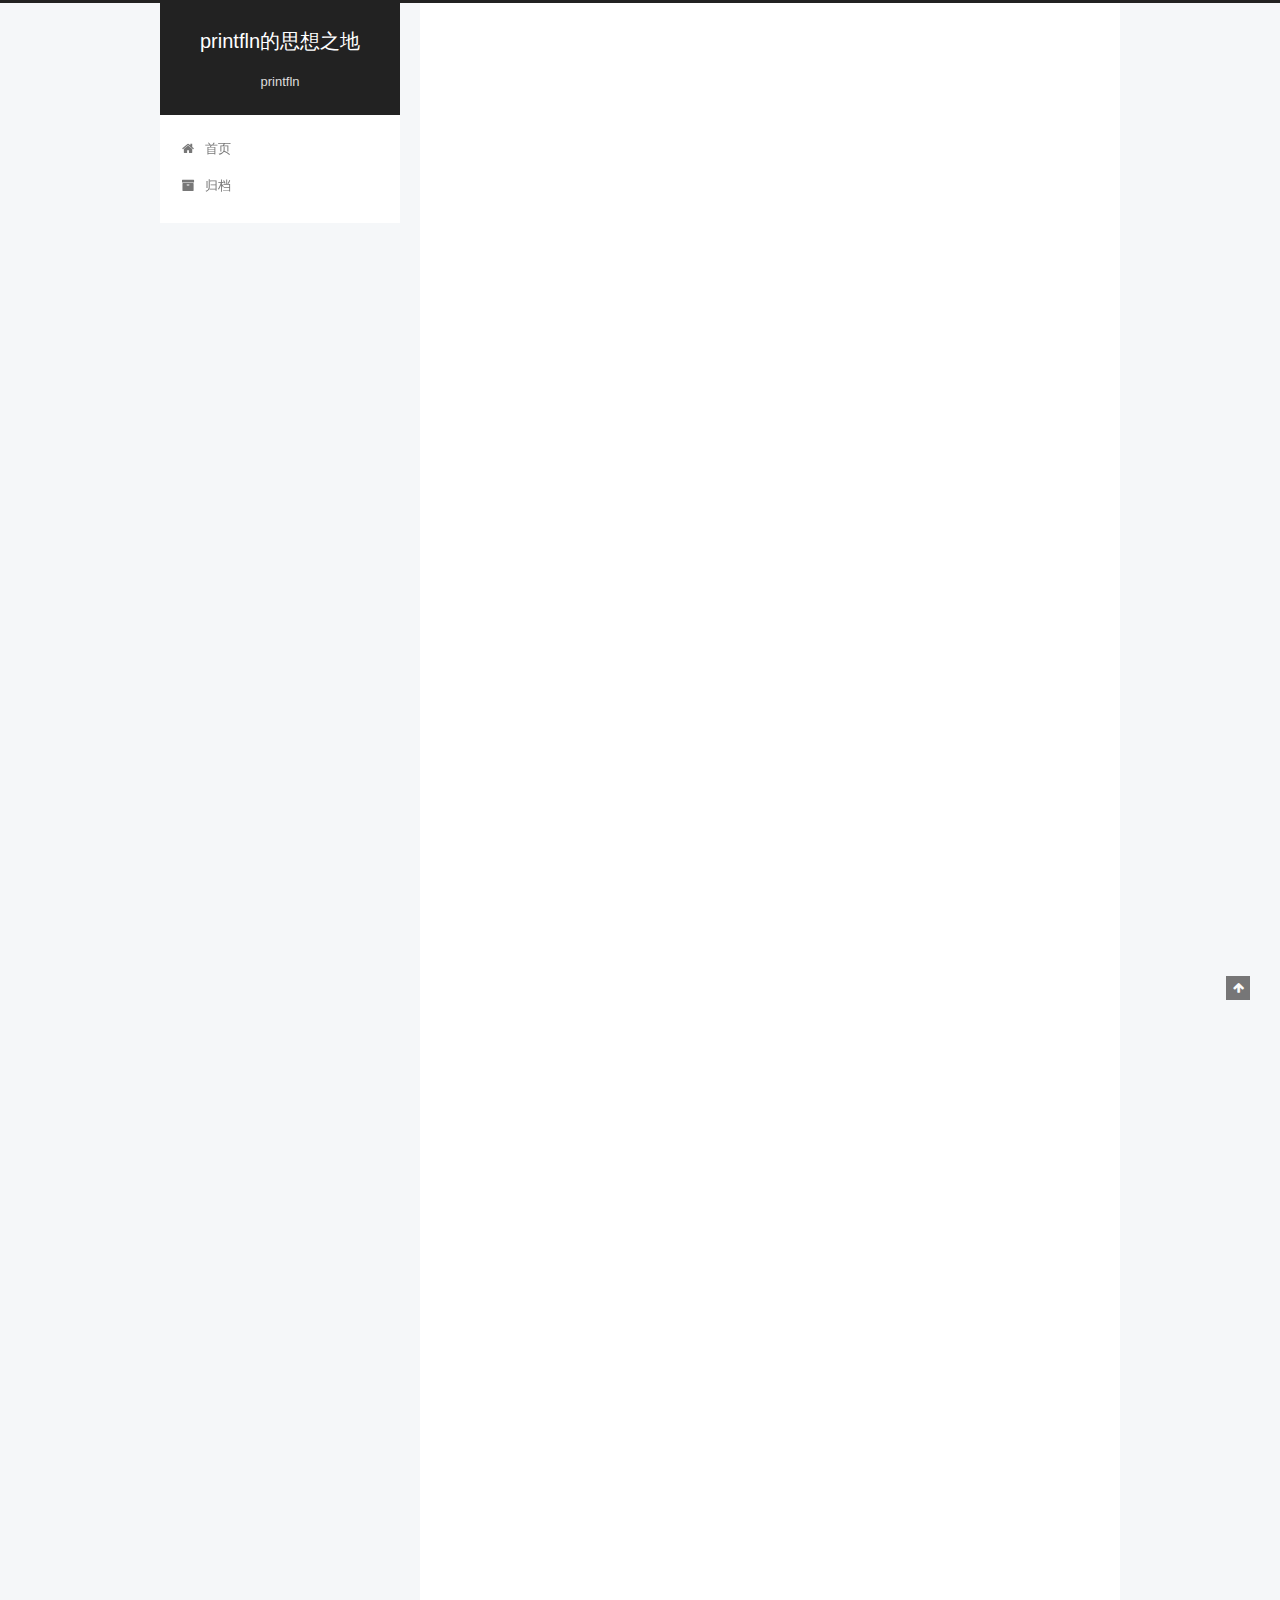
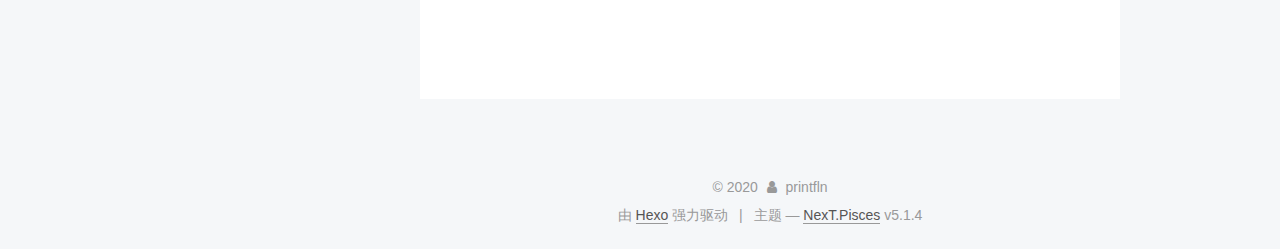
<file: index.html>
<!DOCTYPE html>



  


<html class="theme-next pisces use-motion" lang="zh-Hans">
<head>
  <meta charset="UTF-8"/>
<meta http-equiv="X-UA-Compatible" content="IE=edge" />
<meta name="viewport" content="width=device-width, initial-scale=1, maximum-scale=1"/>
<meta name="theme-color" content="#222">









<meta http-equiv="Cache-Control" content="no-transform" />
<meta http-equiv="Cache-Control" content="no-siteapp" />
















  
  
  <link href="/lib/fancybox/source/jquery.fancybox.css?v=2.1.5" rel="stylesheet" type="text/css" />







<link href="/lib/font-awesome/css/font-awesome.min.css?v=4.6.2" rel="stylesheet" type="text/css" />

<link href="/css/main.css?v=5.1.4" rel="stylesheet" type="text/css" />


  <link rel="apple-touch-icon" sizes="180x180" href="/images/apple-touch-icon-next.png?v=5.1.4">


  <link rel="icon" type="image/png" sizes="32x32" href="/images/favicon-32x32-next.png?v=5.1.4">


  <link rel="icon" type="image/png" sizes="16x16" href="/images/favicon-16x16-next.png?v=5.1.4">


  <link rel="mask-icon" href="/images/logo.svg?v=5.1.4" color="#222">





  <meta name="keywords" content="printfln的思想之地" />










<meta name="description" content="printfln的思想之地">
<meta property="og:type" content="website">
<meta property="og:title" content="printfln的思想之地">
<meta property="og:url" content="http://yoursite.com/index.html">
<meta property="og:site_name" content="printfln的思想之地">
<meta property="og:description" content="printfln的思想之地">
<meta property="og:locale" content="zh-Hans">
<meta name="twitter:card" content="summary">
<meta name="twitter:title" content="printfln的思想之地">
<meta name="twitter:description" content="printfln的思想之地">



<script type="text/javascript" id="hexo.configurations">
  var NexT = window.NexT || {};
  var CONFIG = {
    root: '/',
    scheme: 'Pisces',
    version: '5.1.4',
    sidebar: {"position":"left","display":"post","offset":12,"b2t":false,"scrollpercent":false,"onmobile":false},
    fancybox: true,
    tabs: true,
    motion: {"enable":true,"async":false,"transition":{"post_block":"fadeIn","post_header":"slideDownIn","post_body":"slideDownIn","coll_header":"slideLeftIn","sidebar":"slideUpIn"}},
    duoshuo: {
      userId: '0',
      author: '博主'
    },
    algolia: {
      applicationID: '',
      apiKey: '',
      indexName: '',
      hits: {"per_page":10},
      labels: {"input_placeholder":"Search for Posts","hits_empty":"We didn't find any results for the search: ${query}","hits_stats":"${hits} results found in ${time} ms"}
    }
  };
</script>



  <link rel="canonical" href="http://yoursite.com/"/>





  <title>printfln的思想之地</title>
  








</head>

<body itemscope itemtype="http://schema.org/WebPage" lang="zh-Hans">

  
  
    
  

  <div class="container sidebar-position-left 
  page-home">
    <div class="headband"></div>

    <header id="header" class="header" itemscope itemtype="http://schema.org/WPHeader">
      <div class="header-inner"><div class="site-brand-wrapper">
  <div class="site-meta ">
    

    <div class="custom-logo-site-title">
      <a href="/"  class="brand" rel="start">
        <span class="logo-line-before"><i></i></span>
        <span class="site-title">printfln的思想之地</span>
        <span class="logo-line-after"><i></i></span>
      </a>
    </div>
      
        <p class="site-subtitle">printfln</p>
      
  </div>

  <div class="site-nav-toggle">
    <button>
      <span class="btn-bar"></span>
      <span class="btn-bar"></span>
      <span class="btn-bar"></span>
    </button>
  </div>
</div>

<nav class="site-nav">
  

  
    <ul id="menu" class="menu">
      
        
        <li class="menu-item menu-item-home">
          <a href="/" rel="section">
            
              <i class="menu-item-icon fa fa-fw fa-home"></i> <br />
            
            首页
          </a>
        </li>
      
        
        <li class="menu-item menu-item-archives">
          <a href="/archives/" rel="section">
            
              <i class="menu-item-icon fa fa-fw fa-archive"></i> <br />
            
            归档
          </a>
        </li>
      

      
    </ul>
  

  
</nav>



 </div>
    </header>

    <main id="main" class="main">
      <div class="main-inner">
        <div class="content-wrap">
          <div id="content" class="content">
            
  <section id="posts" class="posts-expand">
    
      

  

  
  
  

  <article class="post post-type-normal" itemscope itemtype="http://schema.org/Article">
  
  
  
  <div class="post-block">
    <link itemprop="mainEntityOfPage" href="http://yoursite.com/2020/03/08/工作感悟/">

    <span hidden itemprop="author" itemscope itemtype="http://schema.org/Person">
      <meta itemprop="name" content="printfln">
      <meta itemprop="description" content="">
      <meta itemprop="image" content="/images/avatar.gif">
    </span>

    <span hidden itemprop="publisher" itemscope itemtype="http://schema.org/Organization">
      <meta itemprop="name" content="printfln的思想之地">
    </span>

    
      <header class="post-header">

        
        
          <h1 class="post-title" itemprop="name headline">
                
                <a class="post-title-link" href="/2020/03/08/工作感悟/" itemprop="url">工作感悟</a></h1>
        

        <div class="post-meta">
          <span class="post-time">
            
              <span class="post-meta-item-icon">
                <i class="fa fa-calendar-o"></i>
              </span>
              
                <span class="post-meta-item-text">发表于</span>
              
              <time title="创建于" itemprop="dateCreated datePublished" datetime="2020-03-08T00:23:37+08:00">
                2020-03-08
              </time>
            

            

            
          </span>

          

          
            
          

          
          

          

          

          

        </div>
      </header>
    

    
    
    
    <div class="post-body" itemprop="articleBody">

      
      

      
        
          
            <p>1：做事 先想好 做事过程中保持沟通 保证做的跟想的不差太多。完成后及时反馈 重要事情最好先画一遍流程图</p>
<p>2：工作到了一定程度，不能只提高技术，还有 组织能力，沟通能力。<br>组织力体现在平时工作中，如让相应的人做相应的事，而不是亲自上阵。须知做多错多。 再比如上级交代你一件跨组或者部门的事。此时需要你协调其他部门或者人员 说明原因，大体方向  并让他们组织人员进行执行。及时跟进进度反馈上级。结束之后收尾。这其中会充分体现一个人的各种能力。</p>
<p>3：做一个靠谱的人，何为靠谱？ 别人能想到的你想到了，别人没想到的你也想到了。如果心中对某件事情有疑问或者觉得还有遗漏点 后续处理方式不清楚一定要问。不要担心其他人对你有看法。</p>
<p>4：做事专注 除非特殊情况 否则一段时间只做一件事情 对事情进行分类且排优先级 如工作日 可将事项分为  主要工作  同事咨询 问题反馈 紧急任务 上级任务 对每个分类排个优先级 在对每个分类中的事项排优先级</p>

          
        
      
    </div>
    
    
    

    

    

    

    <footer class="post-footer">
      

      

      

      
      
        <div class="post-eof"></div>
      
    </footer>
  </div>
  
  
  
  </article>


    
      

  

  
  
  

  <article class="post post-type-normal" itemscope itemtype="http://schema.org/Article">
  
  
  
  <div class="post-block">
    <link itemprop="mainEntityOfPage" href="http://yoursite.com/2018/02/09/hello-world/">

    <span hidden itemprop="author" itemscope itemtype="http://schema.org/Person">
      <meta itemprop="name" content="printfln">
      <meta itemprop="description" content="">
      <meta itemprop="image" content="/images/avatar.gif">
    </span>

    <span hidden itemprop="publisher" itemscope itemtype="http://schema.org/Organization">
      <meta itemprop="name" content="printfln的思想之地">
    </span>

    
      <header class="post-header">

        
        
          <h1 class="post-title" itemprop="name headline">
                
                <a class="post-title-link" href="/2018/02/09/hello-world/" itemprop="url">Hello World</a></h1>
        

        <div class="post-meta">
          <span class="post-time">
            
              <span class="post-meta-item-icon">
                <i class="fa fa-calendar-o"></i>
              </span>
              
                <span class="post-meta-item-text">发表于</span>
              
              <time title="创建于" itemprop="dateCreated datePublished" datetime="2018-02-09T23:37:55+08:00">
                2018-02-09
              </time>
            

            

            
          </span>

          

          
            
          

          
          

          

          

          

        </div>
      </header>
    

    
    
    
    <div class="post-body" itemprop="articleBody">

      
      

      
        
          
            <p>Welcome to <a href="https://hexo.io/" target="_blank" rel="noopener">Hexo</a>! This is your very first post. Check <a href="https://hexo.io/docs/" target="_blank" rel="noopener">documentation</a> for more info. If you get any problems when using Hexo, you can find the answer in <a href="https://hexo.io/docs/troubleshooting.html" target="_blank" rel="noopener">troubleshooting</a> or you can ask me on <a href="https://github.com/hexojs/hexo/issues" target="_blank" rel="noopener">GitHub</a>.</p>
<h2 id="Quick-Start"><a href="#Quick-Start" class="headerlink" title="Quick Start"></a>Quick Start</h2><h3 id="Create-a-new-post"><a href="#Create-a-new-post" class="headerlink" title="Create a new post"></a>Create a new post</h3><figure class="highlight bash"><table><tr><td class="gutter"><pre><span class="line">1</span><br></pre></td><td class="code"><pre><span class="line">$ hexo new <span class="string">"My New Post"</span></span><br></pre></td></tr></table></figure>
<p>More info: <a href="https://hexo.io/docs/writing.html" target="_blank" rel="noopener">Writing</a></p>
<h3 id="Run-server"><a href="#Run-server" class="headerlink" title="Run server"></a>Run server</h3><figure class="highlight bash"><table><tr><td class="gutter"><pre><span class="line">1</span><br></pre></td><td class="code"><pre><span class="line">$ hexo server</span><br></pre></td></tr></table></figure>
<p>More info: <a href="https://hexo.io/docs/server.html" target="_blank" rel="noopener">Server</a></p>
<h3 id="Generate-static-files"><a href="#Generate-static-files" class="headerlink" title="Generate static files"></a>Generate static files</h3><figure class="highlight bash"><table><tr><td class="gutter"><pre><span class="line">1</span><br></pre></td><td class="code"><pre><span class="line">$ hexo generate</span><br></pre></td></tr></table></figure>
<p>More info: <a href="https://hexo.io/docs/generating.html" target="_blank" rel="noopener">Generating</a></p>
<h3 id="Deploy-to-remote-sites"><a href="#Deploy-to-remote-sites" class="headerlink" title="Deploy to remote sites"></a>Deploy to remote sites</h3><figure class="highlight bash"><table><tr><td class="gutter"><pre><span class="line">1</span><br></pre></td><td class="code"><pre><span class="line">$ hexo deploy</span><br></pre></td></tr></table></figure>
<p>More info: <a href="https://hexo.io/docs/deployment.html" target="_blank" rel="noopener">Deployment</a></p>

          
        
      
    </div>
    
    
    

    

    

    

    <footer class="post-footer">
      

      

      

      
      
        <div class="post-eof"></div>
      
    </footer>
  </div>
  
  
  
  </article>


    
  </section>

  


          </div>
          


          

        </div>
        
          
  
  <div class="sidebar-toggle">
    <div class="sidebar-toggle-line-wrap">
      <span class="sidebar-toggle-line sidebar-toggle-line-first"></span>
      <span class="sidebar-toggle-line sidebar-toggle-line-middle"></span>
      <span class="sidebar-toggle-line sidebar-toggle-line-last"></span>
    </div>
  </div>

  <aside id="sidebar" class="sidebar">
    
    <div class="sidebar-inner">

      

      

      <section class="site-overview-wrap sidebar-panel sidebar-panel-active">
        <div class="site-overview">
          <div class="site-author motion-element" itemprop="author" itemscope itemtype="http://schema.org/Person">
            
              <p class="site-author-name" itemprop="name">printfln</p>
              <p class="site-description motion-element" itemprop="description">printfln的思想之地</p>
          </div>

          <nav class="site-state motion-element">

            
              <div class="site-state-item site-state-posts">
              
                <a href="/archives/">
              
                  <span class="site-state-item-count">2</span>
                  <span class="site-state-item-name">日志</span>
                </a>
              </div>
            

            

            

          </nav>

          

          
            <div class="links-of-author motion-element">
                
                  <span class="links-of-author-item">
                    <a href="https://github.com/chsmm" target="_blank" title="GitHub">
                      
                        <i class="fa fa-fw fa-github"></i>GitHub</a>
                  </span>
                
                  <span class="links-of-author-item">
                    <a href="https://www.zhihu.com/people/chen-lan-72-86/activities" target="_blank" title="ZhiHu">
                      
                        <i class="fa fa-fw fa-zhihu"></i>ZhiHu</a>
                  </span>
                
            </div>
          

          
          

          
          

          

        </div>
      </section>

      

      

    </div>
  </aside>


        
      </div>
    </main>

    <footer id="footer" class="footer">
      <div class="footer-inner">
        <div class="copyright">&copy; <span itemprop="copyrightYear">2020</span>
  <span class="with-love">
    <i class="fa fa-user"></i>
  </span>
  <span class="author" itemprop="copyrightHolder">printfln</span>

  
</div>


  <div class="powered-by">由 <a class="theme-link" target="_blank" href="https://hexo.io">Hexo</a> 强力驱动</div>



  <span class="post-meta-divider">|</span>



  <div class="theme-info">主题 &mdash; <a class="theme-link" target="_blank" href="https://github.com/iissnan/hexo-theme-next">NexT.Pisces</a> v5.1.4</div>




        







        
      </div>
    </footer>

    
      <div class="back-to-top">
        <i class="fa fa-arrow-up"></i>
        
      </div>
    

    

  </div>

  

<script type="text/javascript">
  if (Object.prototype.toString.call(window.Promise) !== '[object Function]') {
    window.Promise = null;
  }
</script>









  












  
  
    <script type="text/javascript" src="/lib/jquery/index.js?v=2.1.3"></script>
  

  
  
    <script type="text/javascript" src="/lib/fastclick/lib/fastclick.min.js?v=1.0.6"></script>
  

  
  
    <script type="text/javascript" src="/lib/jquery_lazyload/jquery.lazyload.js?v=1.9.7"></script>
  

  
  
    <script type="text/javascript" src="/lib/velocity/velocity.min.js?v=1.2.1"></script>
  

  
  
    <script type="text/javascript" src="/lib/velocity/velocity.ui.min.js?v=1.2.1"></script>
  

  
  
    <script type="text/javascript" src="/lib/fancybox/source/jquery.fancybox.pack.js?v=2.1.5"></script>
  


  


  <script type="text/javascript" src="/js/src/utils.js?v=5.1.4"></script>

  <script type="text/javascript" src="/js/src/motion.js?v=5.1.4"></script>



  
  


  <script type="text/javascript" src="/js/src/affix.js?v=5.1.4"></script>

  <script type="text/javascript" src="/js/src/schemes/pisces.js?v=5.1.4"></script>



  

  


  <script type="text/javascript" src="/js/src/bootstrap.js?v=5.1.4"></script>



  


  




	





  





  












  





  

  

  

  
  

  

  

  

</body>
</html>
</file>
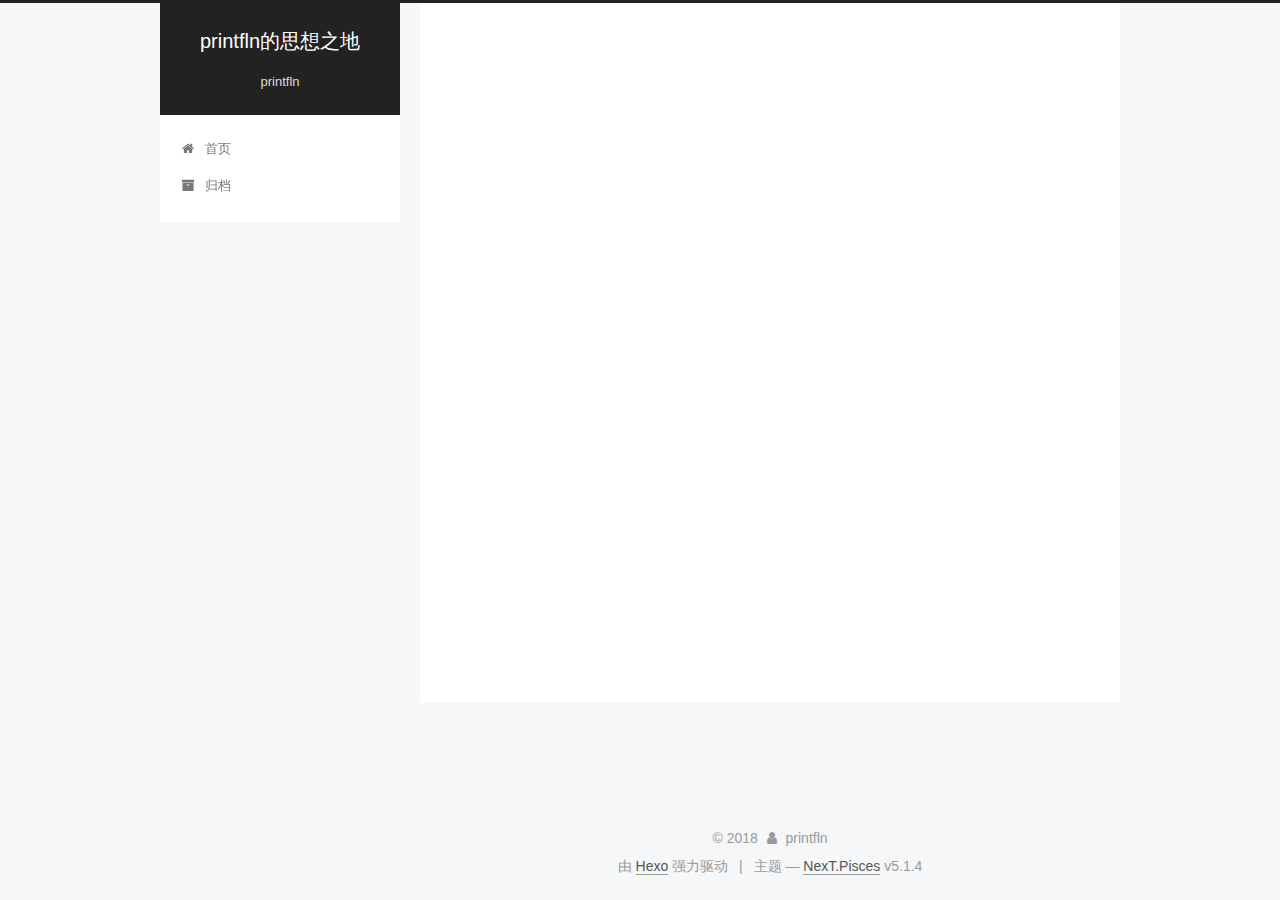
<file: archives/index.html>
<!DOCTYPE html>



  


<html class="theme-next pisces use-motion" lang="zh-Hans">
<head>
  <meta charset="UTF-8"/>
<meta http-equiv="X-UA-Compatible" content="IE=edge" />
<meta name="viewport" content="width=device-width, initial-scale=1, maximum-scale=1"/>
<meta name="theme-color" content="#222">









<meta http-equiv="Cache-Control" content="no-transform" />
<meta http-equiv="Cache-Control" content="no-siteapp" />
















  
  
  <link href="/lib/fancybox/source/jquery.fancybox.css?v=2.1.5" rel="stylesheet" type="text/css" />







<link href="/lib/font-awesome/css/font-awesome.min.css?v=4.6.2" rel="stylesheet" type="text/css" />

<link href="/css/main.css?v=5.1.4" rel="stylesheet" type="text/css" />


  <link rel="apple-touch-icon" sizes="180x180" href="/images/apple-touch-icon-next.png?v=5.1.4">


  <link rel="icon" type="image/png" sizes="32x32" href="/images/favicon-32x32-next.png?v=5.1.4">


  <link rel="icon" type="image/png" sizes="16x16" href="/images/favicon-16x16-next.png?v=5.1.4">


  <link rel="mask-icon" href="/images/logo.svg?v=5.1.4" color="#222">





  <meta name="keywords" content="printfln的思想之地" />










<meta name="description" content="printfln的思想之地">
<meta property="og:type" content="website">
<meta property="og:title" content="printfln的思想之地">
<meta property="og:url" content="http://yoursite.com/archives/index.html">
<meta property="og:site_name" content="printfln的思想之地">
<meta property="og:description" content="printfln的思想之地">
<meta property="og:locale" content="zh-Hans">
<meta name="twitter:card" content="summary">
<meta name="twitter:title" content="printfln的思想之地">
<meta name="twitter:description" content="printfln的思想之地">



<script type="text/javascript" id="hexo.configurations">
  var NexT = window.NexT || {};
  var CONFIG = {
    root: '/',
    scheme: 'Pisces',
    version: '5.1.4',
    sidebar: {"position":"left","display":"post","offset":12,"b2t":false,"scrollpercent":false,"onmobile":false},
    fancybox: true,
    tabs: true,
    motion: {"enable":true,"async":false,"transition":{"post_block":"fadeIn","post_header":"slideDownIn","post_body":"slideDownIn","coll_header":"slideLeftIn","sidebar":"slideUpIn"}},
    duoshuo: {
      userId: '0',
      author: '博主'
    },
    algolia: {
      applicationID: '',
      apiKey: '',
      indexName: '',
      hits: {"per_page":10},
      labels: {"input_placeholder":"Search for Posts","hits_empty":"We didn't find any results for the search: ${query}","hits_stats":"${hits} results found in ${time} ms"}
    }
  };
</script>



  <link rel="canonical" href="http://yoursite.com/archives/"/>





  <title>归档 | printfln的思想之地</title>
  








</head>

<body itemscope itemtype="http://schema.org/WebPage" lang="zh-Hans">

  
  
    
  

  <div class="container sidebar-position-left page-archive">
    <div class="headband"></div>

    <header id="header" class="header" itemscope itemtype="http://schema.org/WPHeader">
      <div class="header-inner"><div class="site-brand-wrapper">
  <div class="site-meta ">
    

    <div class="custom-logo-site-title">
      <a href="/"  class="brand" rel="start">
        <span class="logo-line-before"><i></i></span>
        <span class="site-title">printfln的思想之地</span>
        <span class="logo-line-after"><i></i></span>
      </a>
    </div>
      
        <p class="site-subtitle">printfln</p>
      
  </div>

  <div class="site-nav-toggle">
    <button>
      <span class="btn-bar"></span>
      <span class="btn-bar"></span>
      <span class="btn-bar"></span>
    </button>
  </div>
</div>

<nav class="site-nav">
  

  
    <ul id="menu" class="menu">
      
        
        <li class="menu-item menu-item-home">
          <a href="/" rel="section">
            
              <i class="menu-item-icon fa fa-fw fa-home"></i> <br />
            
            首页
          </a>
        </li>
      
        
        <li class="menu-item menu-item-archives">
          <a href="/archives/" rel="section">
            
              <i class="menu-item-icon fa fa-fw fa-archive"></i> <br />
            
            归档
          </a>
        </li>
      

      
    </ul>
  

  
</nav>



 </div>
    </header>

    <main id="main" class="main">
      <div class="main-inner">
        <div class="content-wrap">
          <div id="content" class="content">
            

  
  
  
  <div class="post-block archive">
    <div id="posts" class="posts-collapse">
      <span class="archive-move-on"></span>

      <span class="archive-page-counter">
        
        
        
          
        
        嗯..! 目前共计 1 篇日志。 继续努力。
      </span>

      

        
        
        

        
          
          <div class="collection-title">
            <h1 class="archive-year" id="archive-year-2018">2018</h1>
          </div>
        
        

        

  <article class="post post-type-normal" itemscope itemtype="http://schema.org/Article">
    <header class="post-header">

      <h2 class="post-title">
        
            <a class="post-title-link" href="/2018/02/09/hello-world/" itemprop="url">
              
                <span itemprop="name">Hello World</span>
              
            </a>
        
      </h2>

      <div class="post-meta">
        <time class="post-time" itemprop="dateCreated"
              datetime="2018-02-09T23:37:55+08:00"
              content="2018-02-09" >
          02-09
        </time>
      </div>

    </header>
  </article>



      

    </div>
  </div>
  
  
  

  



          </div>
          


          

        </div>
        
          
  
  <div class="sidebar-toggle">
    <div class="sidebar-toggle-line-wrap">
      <span class="sidebar-toggle-line sidebar-toggle-line-first"></span>
      <span class="sidebar-toggle-line sidebar-toggle-line-middle"></span>
      <span class="sidebar-toggle-line sidebar-toggle-line-last"></span>
    </div>
  </div>

  <aside id="sidebar" class="sidebar">
    
    <div class="sidebar-inner">

      

      

      <section class="site-overview-wrap sidebar-panel sidebar-panel-active">
        <div class="site-overview">
          <div class="site-author motion-element" itemprop="author" itemscope itemtype="http://schema.org/Person">
            
              <p class="site-author-name" itemprop="name">printfln</p>
              <p class="site-description motion-element" itemprop="description">printfln的思想之地</p>
          </div>

          <nav class="site-state motion-element">

            
              <div class="site-state-item site-state-posts">
              
                <a href="/archives/">
              
                  <span class="site-state-item-count">1</span>
                  <span class="site-state-item-name">日志</span>
                </a>
              </div>
            

            

            

          </nav>

          

          
            <div class="links-of-author motion-element">
                
                  <span class="links-of-author-item">
                    <a href="https://github.com/chsmm" target="_blank" title="GitHub">
                      
                        <i class="fa fa-fw fa-github"></i>GitHub</a>
                  </span>
                
                  <span class="links-of-author-item">
                    <a href="https://www.zhihu.com/people/chen-lan-72-86/activities" target="_blank" title="ZhiHu">
                      
                        <i class="fa fa-fw fa-zhihu"></i>ZhiHu</a>
                  </span>
                
            </div>
          

          
          

          
          

          

        </div>
      </section>

      

      

    </div>
  </aside>


        
      </div>
    </main>

    <footer id="footer" class="footer">
      <div class="footer-inner">
        <div class="copyright">&copy; <span itemprop="copyrightYear">2018</span>
  <span class="with-love">
    <i class="fa fa-user"></i>
  </span>
  <span class="author" itemprop="copyrightHolder">printfln</span>

  
</div>


  <div class="powered-by">由 <a class="theme-link" target="_blank" href="https://hexo.io">Hexo</a> 强力驱动</div>



  <span class="post-meta-divider">|</span>



  <div class="theme-info">主题 &mdash; <a class="theme-link" target="_blank" href="https://github.com/iissnan/hexo-theme-next">NexT.Pisces</a> v5.1.4</div>




        







        
      </div>
    </footer>

    
      <div class="back-to-top">
        <i class="fa fa-arrow-up"></i>
        
      </div>
    

    

  </div>

  

<script type="text/javascript">
  if (Object.prototype.toString.call(window.Promise) !== '[object Function]') {
    window.Promise = null;
  }
</script>









  












  
  
    <script type="text/javascript" src="/lib/jquery/index.js?v=2.1.3"></script>
  

  
  
    <script type="text/javascript" src="/lib/fastclick/lib/fastclick.min.js?v=1.0.6"></script>
  

  
  
    <script type="text/javascript" src="/lib/jquery_lazyload/jquery.lazyload.js?v=1.9.7"></script>
  

  
  
    <script type="text/javascript" src="/lib/velocity/velocity.min.js?v=1.2.1"></script>
  

  
  
    <script type="text/javascript" src="/lib/velocity/velocity.ui.min.js?v=1.2.1"></script>
  

  
  
    <script type="text/javascript" src="/lib/fancybox/source/jquery.fancybox.pack.js?v=2.1.5"></script>
  


  


  <script type="text/javascript" src="/js/src/utils.js?v=5.1.4"></script>

  <script type="text/javascript" src="/js/src/motion.js?v=5.1.4"></script>



  
  


  <script type="text/javascript" src="/js/src/affix.js?v=5.1.4"></script>

  <script type="text/javascript" src="/js/src/schemes/pisces.js?v=5.1.4"></script>



  

  


  <script type="text/javascript" src="/js/src/bootstrap.js?v=5.1.4"></script>



  


  




	





  





  












  





  

  

  

  
  

  

  

  

</body>
</html>
</file>
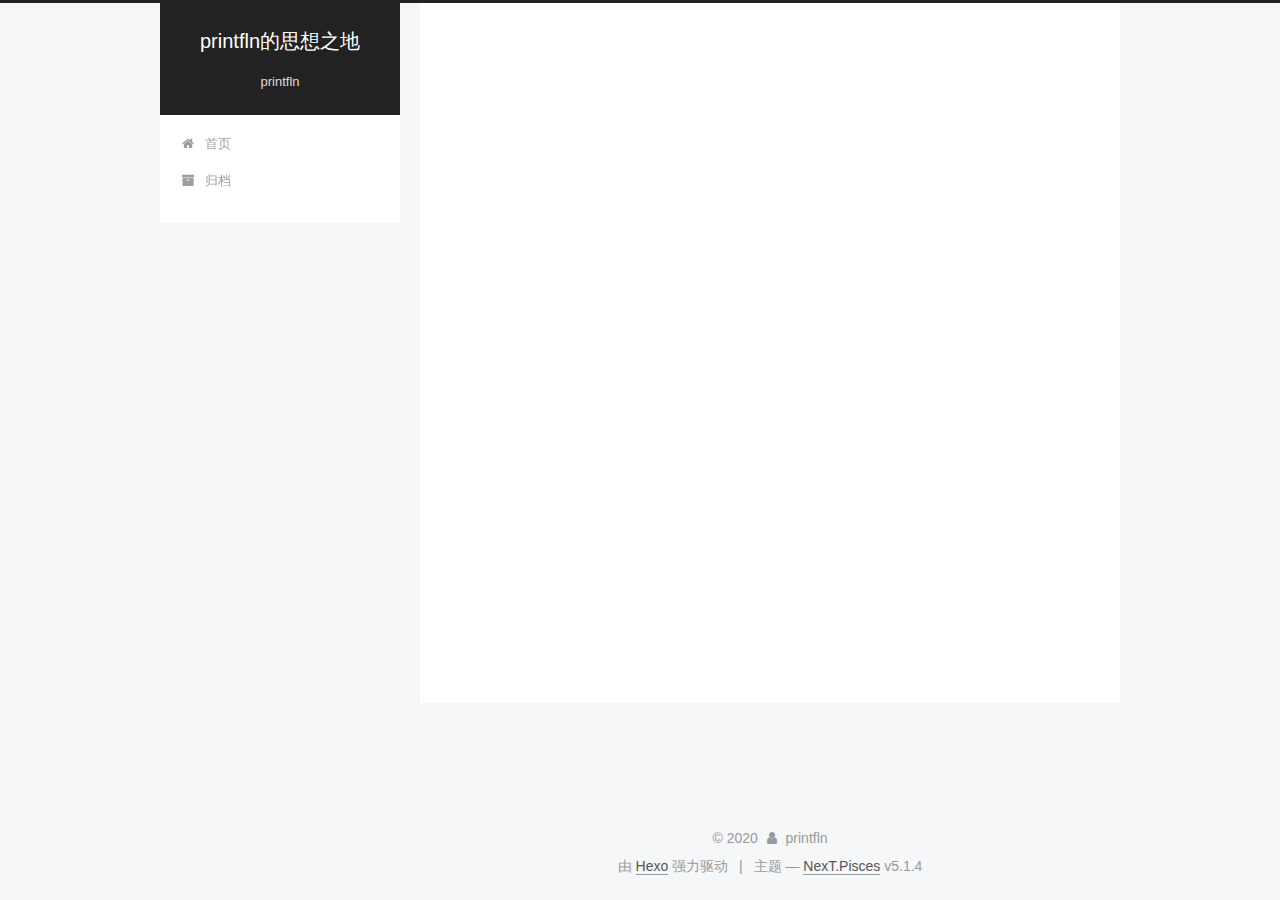
<file: archives/2018/index.html>
<!DOCTYPE html>



  


<html class="theme-next pisces use-motion" lang="zh-Hans">
<head>
  <meta charset="UTF-8"/>
<meta http-equiv="X-UA-Compatible" content="IE=edge" />
<meta name="viewport" content="width=device-width, initial-scale=1, maximum-scale=1"/>
<meta name="theme-color" content="#222">









<meta http-equiv="Cache-Control" content="no-transform" />
<meta http-equiv="Cache-Control" content="no-siteapp" />
















  
  
  <link href="/lib/fancybox/source/jquery.fancybox.css?v=2.1.5" rel="stylesheet" type="text/css" />







<link href="/lib/font-awesome/css/font-awesome.min.css?v=4.6.2" rel="stylesheet" type="text/css" />

<link href="/css/main.css?v=5.1.4" rel="stylesheet" type="text/css" />


  <link rel="apple-touch-icon" sizes="180x180" href="/images/apple-touch-icon-next.png?v=5.1.4">


  <link rel="icon" type="image/png" sizes="32x32" href="/images/favicon-32x32-next.png?v=5.1.4">


  <link rel="icon" type="image/png" sizes="16x16" href="/images/favicon-16x16-next.png?v=5.1.4">


  <link rel="mask-icon" href="/images/logo.svg?v=5.1.4" color="#222">





  <meta name="keywords" content="printfln的思想之地" />










<meta name="description" content="printfln的思想之地">
<meta property="og:type" content="website">
<meta property="og:title" content="printfln的思想之地">
<meta property="og:url" content="http://yoursite.com/archives/2018/index.html">
<meta property="og:site_name" content="printfln的思想之地">
<meta property="og:description" content="printfln的思想之地">
<meta property="og:locale" content="zh-Hans">
<meta name="twitter:card" content="summary">
<meta name="twitter:title" content="printfln的思想之地">
<meta name="twitter:description" content="printfln的思想之地">



<script type="text/javascript" id="hexo.configurations">
  var NexT = window.NexT || {};
  var CONFIG = {
    root: '/',
    scheme: 'Pisces',
    version: '5.1.4',
    sidebar: {"position":"left","display":"post","offset":12,"b2t":false,"scrollpercent":false,"onmobile":false},
    fancybox: true,
    tabs: true,
    motion: {"enable":true,"async":false,"transition":{"post_block":"fadeIn","post_header":"slideDownIn","post_body":"slideDownIn","coll_header":"slideLeftIn","sidebar":"slideUpIn"}},
    duoshuo: {
      userId: '0',
      author: '博主'
    },
    algolia: {
      applicationID: '',
      apiKey: '',
      indexName: '',
      hits: {"per_page":10},
      labels: {"input_placeholder":"Search for Posts","hits_empty":"We didn't find any results for the search: ${query}","hits_stats":"${hits} results found in ${time} ms"}
    }
  };
</script>



  <link rel="canonical" href="http://yoursite.com/archives/2018/"/>





  <title>归档 | printfln的思想之地</title>
  








</head>

<body itemscope itemtype="http://schema.org/WebPage" lang="zh-Hans">

  
  
    
  

  <div class="container sidebar-position-left page-archive">
    <div class="headband"></div>

    <header id="header" class="header" itemscope itemtype="http://schema.org/WPHeader">
      <div class="header-inner"><div class="site-brand-wrapper">
  <div class="site-meta ">
    

    <div class="custom-logo-site-title">
      <a href="/"  class="brand" rel="start">
        <span class="logo-line-before"><i></i></span>
        <span class="site-title">printfln的思想之地</span>
        <span class="logo-line-after"><i></i></span>
      </a>
    </div>
      
        <p class="site-subtitle">printfln</p>
      
  </div>

  <div class="site-nav-toggle">
    <button>
      <span class="btn-bar"></span>
      <span class="btn-bar"></span>
      <span class="btn-bar"></span>
    </button>
  </div>
</div>

<nav class="site-nav">
  

  
    <ul id="menu" class="menu">
      
        
        <li class="menu-item menu-item-home">
          <a href="/" rel="section">
            
              <i class="menu-item-icon fa fa-fw fa-home"></i> <br />
            
            首页
          </a>
        </li>
      
        
        <li class="menu-item menu-item-archives">
          <a href="/archives/" rel="section">
            
              <i class="menu-item-icon fa fa-fw fa-archive"></i> <br />
            
            归档
          </a>
        </li>
      

      
    </ul>
  

  
</nav>



 </div>
    </header>

    <main id="main" class="main">
      <div class="main-inner">
        <div class="content-wrap">
          <div id="content" class="content">
            

  
  
  
  <div class="post-block archive">
    <div id="posts" class="posts-collapse">
      <span class="archive-move-on"></span>

      <span class="archive-page-counter">
        
        
        
          
        
        嗯..! 目前共计 2 篇日志。 继续努力。
      </span>

      

        
        
        

        
          
          <div class="collection-title">
            <h1 class="archive-year" id="archive-year-2018">2018</h1>
          </div>
        
        

        

  <article class="post post-type-normal" itemscope itemtype="http://schema.org/Article">
    <header class="post-header">

      <h2 class="post-title">
        
            <a class="post-title-link" href="/2018/02/09/hello-world/" itemprop="url">
              
                <span itemprop="name">Hello World</span>
              
            </a>
        
      </h2>

      <div class="post-meta">
        <time class="post-time" itemprop="dateCreated"
              datetime="2018-02-09T23:37:55+08:00"
              content="2018-02-09" >
          02-09
        </time>
      </div>

    </header>
  </article>



      

    </div>
  </div>
  
  
  

  



          </div>
          


          

        </div>
        
          
  
  <div class="sidebar-toggle">
    <div class="sidebar-toggle-line-wrap">
      <span class="sidebar-toggle-line sidebar-toggle-line-first"></span>
      <span class="sidebar-toggle-line sidebar-toggle-line-middle"></span>
      <span class="sidebar-toggle-line sidebar-toggle-line-last"></span>
    </div>
  </div>

  <aside id="sidebar" class="sidebar">
    
    <div class="sidebar-inner">

      

      

      <section class="site-overview-wrap sidebar-panel sidebar-panel-active">
        <div class="site-overview">
          <div class="site-author motion-element" itemprop="author" itemscope itemtype="http://schema.org/Person">
            
              <p class="site-author-name" itemprop="name">printfln</p>
              <p class="site-description motion-element" itemprop="description">printfln的思想之地</p>
          </div>

          <nav class="site-state motion-element">

            
              <div class="site-state-item site-state-posts">
              
                <a href="/archives/">
              
                  <span class="site-state-item-count">2</span>
                  <span class="site-state-item-name">日志</span>
                </a>
              </div>
            

            

            

          </nav>

          

          
            <div class="links-of-author motion-element">
                
                  <span class="links-of-author-item">
                    <a href="https://github.com/chsmm" target="_blank" title="GitHub">
                      
                        <i class="fa fa-fw fa-github"></i>GitHub</a>
                  </span>
                
                  <span class="links-of-author-item">
                    <a href="https://www.zhihu.com/people/chen-lan-72-86/activities" target="_blank" title="ZhiHu">
                      
                        <i class="fa fa-fw fa-zhihu"></i>ZhiHu</a>
                  </span>
                
            </div>
          

          
          

          
          

          

        </div>
      </section>

      

      

    </div>
  </aside>


        
      </div>
    </main>

    <footer id="footer" class="footer">
      <div class="footer-inner">
        <div class="copyright">&copy; <span itemprop="copyrightYear">2020</span>
  <span class="with-love">
    <i class="fa fa-user"></i>
  </span>
  <span class="author" itemprop="copyrightHolder">printfln</span>

  
</div>


  <div class="powered-by">由 <a class="theme-link" target="_blank" href="https://hexo.io">Hexo</a> 强力驱动</div>



  <span class="post-meta-divider">|</span>



  <div class="theme-info">主题 &mdash; <a class="theme-link" target="_blank" href="https://github.com/iissnan/hexo-theme-next">NexT.Pisces</a> v5.1.4</div>




        







        
      </div>
    </footer>

    
      <div class="back-to-top">
        <i class="fa fa-arrow-up"></i>
        
      </div>
    

    

  </div>

  

<script type="text/javascript">
  if (Object.prototype.toString.call(window.Promise) !== '[object Function]') {
    window.Promise = null;
  }
</script>









  












  
  
    <script type="text/javascript" src="/lib/jquery/index.js?v=2.1.3"></script>
  

  
  
    <script type="text/javascript" src="/lib/fastclick/lib/fastclick.min.js?v=1.0.6"></script>
  

  
  
    <script type="text/javascript" src="/lib/jquery_lazyload/jquery.lazyload.js?v=1.9.7"></script>
  

  
  
    <script type="text/javascript" src="/lib/velocity/velocity.min.js?v=1.2.1"></script>
  

  
  
    <script type="text/javascript" src="/lib/velocity/velocity.ui.min.js?v=1.2.1"></script>
  

  
  
    <script type="text/javascript" src="/lib/fancybox/source/jquery.fancybox.pack.js?v=2.1.5"></script>
  


  


  <script type="text/javascript" src="/js/src/utils.js?v=5.1.4"></script>

  <script type="text/javascript" src="/js/src/motion.js?v=5.1.4"></script>



  
  


  <script type="text/javascript" src="/js/src/affix.js?v=5.1.4"></script>

  <script type="text/javascript" src="/js/src/schemes/pisces.js?v=5.1.4"></script>



  

  


  <script type="text/javascript" src="/js/src/bootstrap.js?v=5.1.4"></script>



  


  




	





  





  












  





  

  

  

  
  

  

  

  

</body>
</html>
</file>
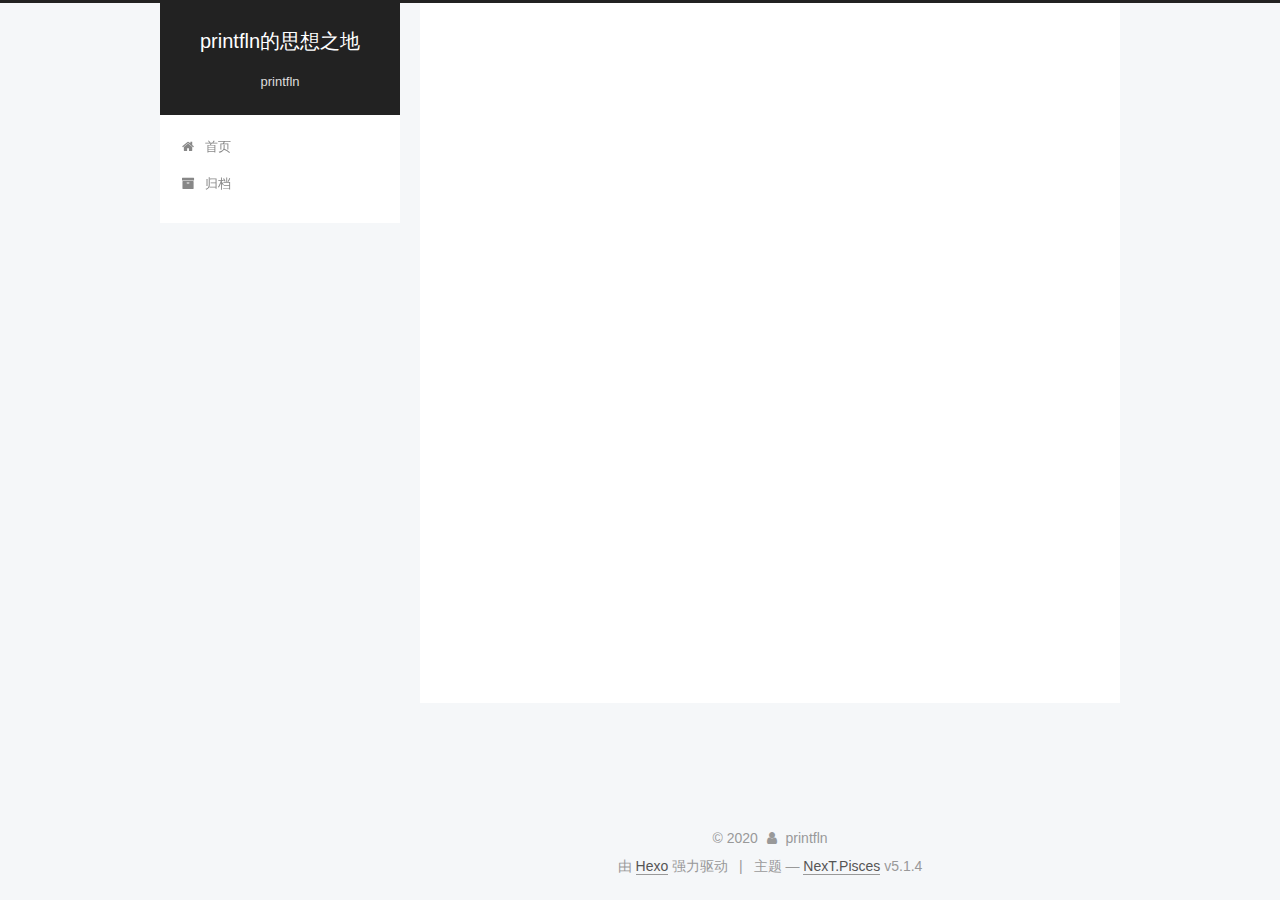
<file: archives/2020/index.html>
<!DOCTYPE html>



  


<html class="theme-next pisces use-motion" lang="zh-Hans">
<head>
  <meta charset="UTF-8"/>
<meta http-equiv="X-UA-Compatible" content="IE=edge" />
<meta name="viewport" content="width=device-width, initial-scale=1, maximum-scale=1"/>
<meta name="theme-color" content="#222">









<meta http-equiv="Cache-Control" content="no-transform" />
<meta http-equiv="Cache-Control" content="no-siteapp" />
















  
  
  <link href="/lib/fancybox/source/jquery.fancybox.css?v=2.1.5" rel="stylesheet" type="text/css" />







<link href="/lib/font-awesome/css/font-awesome.min.css?v=4.6.2" rel="stylesheet" type="text/css" />

<link href="/css/main.css?v=5.1.4" rel="stylesheet" type="text/css" />


  <link rel="apple-touch-icon" sizes="180x180" href="/images/apple-touch-icon-next.png?v=5.1.4">


  <link rel="icon" type="image/png" sizes="32x32" href="/images/favicon-32x32-next.png?v=5.1.4">


  <link rel="icon" type="image/png" sizes="16x16" href="/images/favicon-16x16-next.png?v=5.1.4">


  <link rel="mask-icon" href="/images/logo.svg?v=5.1.4" color="#222">





  <meta name="keywords" content="printfln的思想之地" />










<meta name="description" content="printfln的思想之地">
<meta property="og:type" content="website">
<meta property="og:title" content="printfln的思想之地">
<meta property="og:url" content="http://yoursite.com/archives/2020/index.html">
<meta property="og:site_name" content="printfln的思想之地">
<meta property="og:description" content="printfln的思想之地">
<meta property="og:locale" content="zh-Hans">
<meta name="twitter:card" content="summary">
<meta name="twitter:title" content="printfln的思想之地">
<meta name="twitter:description" content="printfln的思想之地">



<script type="text/javascript" id="hexo.configurations">
  var NexT = window.NexT || {};
  var CONFIG = {
    root: '/',
    scheme: 'Pisces',
    version: '5.1.4',
    sidebar: {"position":"left","display":"post","offset":12,"b2t":false,"scrollpercent":false,"onmobile":false},
    fancybox: true,
    tabs: true,
    motion: {"enable":true,"async":false,"transition":{"post_block":"fadeIn","post_header":"slideDownIn","post_body":"slideDownIn","coll_header":"slideLeftIn","sidebar":"slideUpIn"}},
    duoshuo: {
      userId: '0',
      author: '博主'
    },
    algolia: {
      applicationID: '',
      apiKey: '',
      indexName: '',
      hits: {"per_page":10},
      labels: {"input_placeholder":"Search for Posts","hits_empty":"We didn't find any results for the search: ${query}","hits_stats":"${hits} results found in ${time} ms"}
    }
  };
</script>



  <link rel="canonical" href="http://yoursite.com/archives/2020/"/>





  <title>归档 | printfln的思想之地</title>
  








</head>

<body itemscope itemtype="http://schema.org/WebPage" lang="zh-Hans">

  
  
    
  

  <div class="container sidebar-position-left page-archive">
    <div class="headband"></div>

    <header id="header" class="header" itemscope itemtype="http://schema.org/WPHeader">
      <div class="header-inner"><div class="site-brand-wrapper">
  <div class="site-meta ">
    

    <div class="custom-logo-site-title">
      <a href="/"  class="brand" rel="start">
        <span class="logo-line-before"><i></i></span>
        <span class="site-title">printfln的思想之地</span>
        <span class="logo-line-after"><i></i></span>
      </a>
    </div>
      
        <p class="site-subtitle">printfln</p>
      
  </div>

  <div class="site-nav-toggle">
    <button>
      <span class="btn-bar"></span>
      <span class="btn-bar"></span>
      <span class="btn-bar"></span>
    </button>
  </div>
</div>

<nav class="site-nav">
  

  
    <ul id="menu" class="menu">
      
        
        <li class="menu-item menu-item-home">
          <a href="/" rel="section">
            
              <i class="menu-item-icon fa fa-fw fa-home"></i> <br />
            
            首页
          </a>
        </li>
      
        
        <li class="menu-item menu-item-archives">
          <a href="/archives/" rel="section">
            
              <i class="menu-item-icon fa fa-fw fa-archive"></i> <br />
            
            归档
          </a>
        </li>
      

      
    </ul>
  

  
</nav>



 </div>
    </header>

    <main id="main" class="main">
      <div class="main-inner">
        <div class="content-wrap">
          <div id="content" class="content">
            

  
  
  
  <div class="post-block archive">
    <div id="posts" class="posts-collapse">
      <span class="archive-move-on"></span>

      <span class="archive-page-counter">
        
        
        
          
        
        嗯..! 目前共计 2 篇日志。 继续努力。
      </span>

      

        
        
        

        
          
          <div class="collection-title">
            <h1 class="archive-year" id="archive-year-2020">2020</h1>
          </div>
        
        

        

  <article class="post post-type-normal" itemscope itemtype="http://schema.org/Article">
    <header class="post-header">

      <h2 class="post-title">
        
            <a class="post-title-link" href="/2020/03/08/工作感悟/" itemprop="url">
              
                <span itemprop="name">工作感悟</span>
              
            </a>
        
      </h2>

      <div class="post-meta">
        <time class="post-time" itemprop="dateCreated"
              datetime="2020-03-08T00:23:37+08:00"
              content="2020-03-08" >
          03-08
        </time>
      </div>

    </header>
  </article>



      

    </div>
  </div>
  
  
  

  



          </div>
          


          

        </div>
        
          
  
  <div class="sidebar-toggle">
    <div class="sidebar-toggle-line-wrap">
      <span class="sidebar-toggle-line sidebar-toggle-line-first"></span>
      <span class="sidebar-toggle-line sidebar-toggle-line-middle"></span>
      <span class="sidebar-toggle-line sidebar-toggle-line-last"></span>
    </div>
  </div>

  <aside id="sidebar" class="sidebar">
    
    <div class="sidebar-inner">

      

      

      <section class="site-overview-wrap sidebar-panel sidebar-panel-active">
        <div class="site-overview">
          <div class="site-author motion-element" itemprop="author" itemscope itemtype="http://schema.org/Person">
            
              <p class="site-author-name" itemprop="name">printfln</p>
              <p class="site-description motion-element" itemprop="description">printfln的思想之地</p>
          </div>

          <nav class="site-state motion-element">

            
              <div class="site-state-item site-state-posts">
              
                <a href="/archives/">
              
                  <span class="site-state-item-count">2</span>
                  <span class="site-state-item-name">日志</span>
                </a>
              </div>
            

            

            

          </nav>

          

          
            <div class="links-of-author motion-element">
                
                  <span class="links-of-author-item">
                    <a href="https://github.com/chsmm" target="_blank" title="GitHub">
                      
                        <i class="fa fa-fw fa-github"></i>GitHub</a>
                  </span>
                
                  <span class="links-of-author-item">
                    <a href="https://www.zhihu.com/people/chen-lan-72-86/activities" target="_blank" title="ZhiHu">
                      
                        <i class="fa fa-fw fa-zhihu"></i>ZhiHu</a>
                  </span>
                
            </div>
          

          
          

          
          

          

        </div>
      </section>

      

      

    </div>
  </aside>


        
      </div>
    </main>

    <footer id="footer" class="footer">
      <div class="footer-inner">
        <div class="copyright">&copy; <span itemprop="copyrightYear">2020</span>
  <span class="with-love">
    <i class="fa fa-user"></i>
  </span>
  <span class="author" itemprop="copyrightHolder">printfln</span>

  
</div>


  <div class="powered-by">由 <a class="theme-link" target="_blank" href="https://hexo.io">Hexo</a> 强力驱动</div>



  <span class="post-meta-divider">|</span>



  <div class="theme-info">主题 &mdash; <a class="theme-link" target="_blank" href="https://github.com/iissnan/hexo-theme-next">NexT.Pisces</a> v5.1.4</div>




        







        
      </div>
    </footer>

    
      <div class="back-to-top">
        <i class="fa fa-arrow-up"></i>
        
      </div>
    

    

  </div>

  

<script type="text/javascript">
  if (Object.prototype.toString.call(window.Promise) !== '[object Function]') {
    window.Promise = null;
  }
</script>









  












  
  
    <script type="text/javascript" src="/lib/jquery/index.js?v=2.1.3"></script>
  

  
  
    <script type="text/javascript" src="/lib/fastclick/lib/fastclick.min.js?v=1.0.6"></script>
  

  
  
    <script type="text/javascript" src="/lib/jquery_lazyload/jquery.lazyload.js?v=1.9.7"></script>
  

  
  
    <script type="text/javascript" src="/lib/velocity/velocity.min.js?v=1.2.1"></script>
  

  
  
    <script type="text/javascript" src="/lib/velocity/velocity.ui.min.js?v=1.2.1"></script>
  

  
  
    <script type="text/javascript" src="/lib/fancybox/source/jquery.fancybox.pack.js?v=2.1.5"></script>
  


  


  <script type="text/javascript" src="/js/src/utils.js?v=5.1.4"></script>

  <script type="text/javascript" src="/js/src/motion.js?v=5.1.4"></script>



  
  


  <script type="text/javascript" src="/js/src/affix.js?v=5.1.4"></script>

  <script type="text/javascript" src="/js/src/schemes/pisces.js?v=5.1.4"></script>



  

  


  <script type="text/javascript" src="/js/src/bootstrap.js?v=5.1.4"></script>



  


  




	





  





  












  





  

  

  

  
  

  

  

  

</body>
</html>
</file>
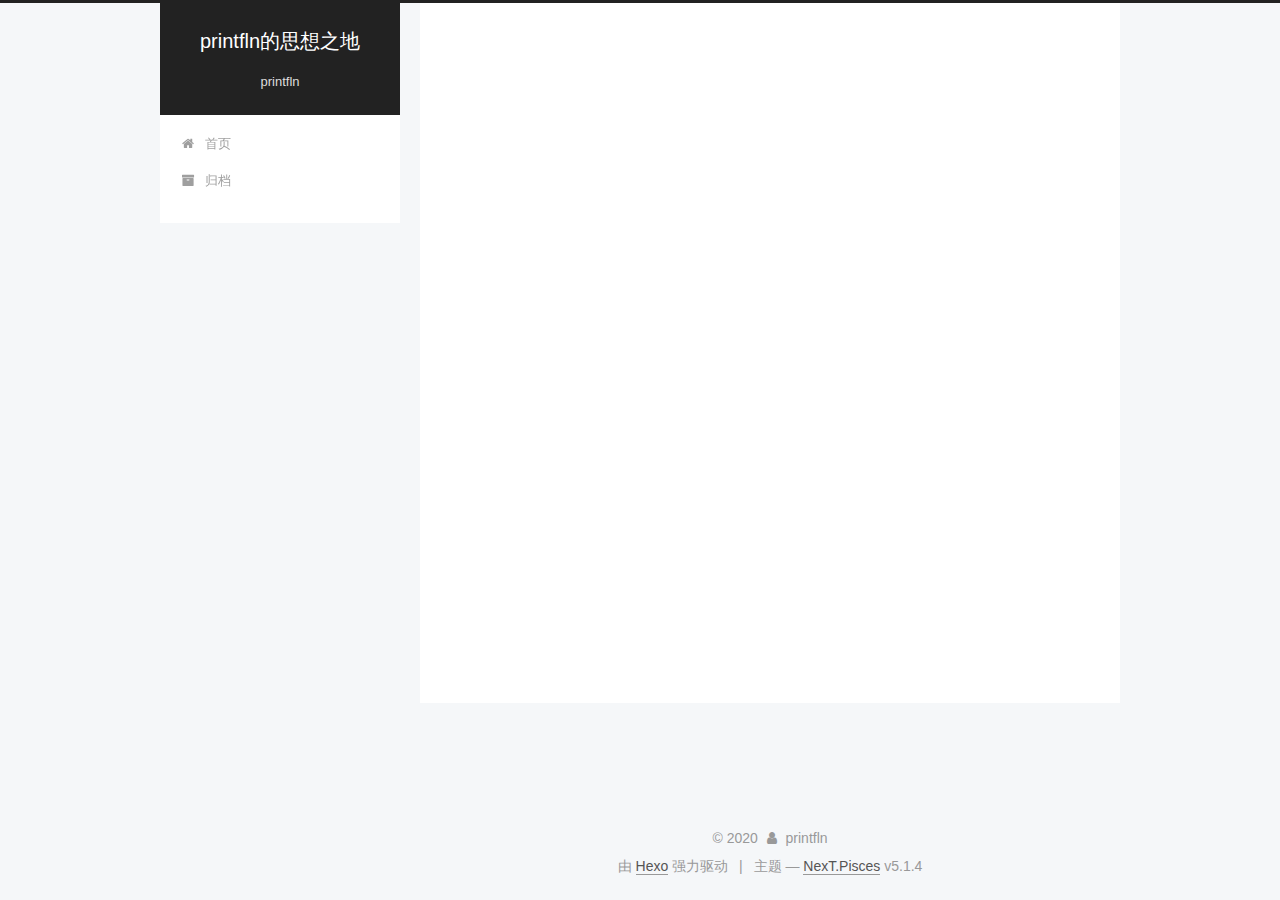
<file: archives/2018/02/index.html>
<!DOCTYPE html>



  


<html class="theme-next pisces use-motion" lang="zh-Hans">
<head>
  <meta charset="UTF-8"/>
<meta http-equiv="X-UA-Compatible" content="IE=edge" />
<meta name="viewport" content="width=device-width, initial-scale=1, maximum-scale=1"/>
<meta name="theme-color" content="#222">









<meta http-equiv="Cache-Control" content="no-transform" />
<meta http-equiv="Cache-Control" content="no-siteapp" />
















  
  
  <link href="/lib/fancybox/source/jquery.fancybox.css?v=2.1.5" rel="stylesheet" type="text/css" />







<link href="/lib/font-awesome/css/font-awesome.min.css?v=4.6.2" rel="stylesheet" type="text/css" />

<link href="/css/main.css?v=5.1.4" rel="stylesheet" type="text/css" />


  <link rel="apple-touch-icon" sizes="180x180" href="/images/apple-touch-icon-next.png?v=5.1.4">


  <link rel="icon" type="image/png" sizes="32x32" href="/images/favicon-32x32-next.png?v=5.1.4">


  <link rel="icon" type="image/png" sizes="16x16" href="/images/favicon-16x16-next.png?v=5.1.4">


  <link rel="mask-icon" href="/images/logo.svg?v=5.1.4" color="#222">





  <meta name="keywords" content="printfln的思想之地" />










<meta name="description" content="printfln的思想之地">
<meta property="og:type" content="website">
<meta property="og:title" content="printfln的思想之地">
<meta property="og:url" content="http://yoursite.com/archives/2018/02/index.html">
<meta property="og:site_name" content="printfln的思想之地">
<meta property="og:description" content="printfln的思想之地">
<meta property="og:locale" content="zh-Hans">
<meta name="twitter:card" content="summary">
<meta name="twitter:title" content="printfln的思想之地">
<meta name="twitter:description" content="printfln的思想之地">



<script type="text/javascript" id="hexo.configurations">
  var NexT = window.NexT || {};
  var CONFIG = {
    root: '/',
    scheme: 'Pisces',
    version: '5.1.4',
    sidebar: {"position":"left","display":"post","offset":12,"b2t":false,"scrollpercent":false,"onmobile":false},
    fancybox: true,
    tabs: true,
    motion: {"enable":true,"async":false,"transition":{"post_block":"fadeIn","post_header":"slideDownIn","post_body":"slideDownIn","coll_header":"slideLeftIn","sidebar":"slideUpIn"}},
    duoshuo: {
      userId: '0',
      author: '博主'
    },
    algolia: {
      applicationID: '',
      apiKey: '',
      indexName: '',
      hits: {"per_page":10},
      labels: {"input_placeholder":"Search for Posts","hits_empty":"We didn't find any results for the search: ${query}","hits_stats":"${hits} results found in ${time} ms"}
    }
  };
</script>



  <link rel="canonical" href="http://yoursite.com/archives/2018/02/"/>





  <title>归档 | printfln的思想之地</title>
  








</head>

<body itemscope itemtype="http://schema.org/WebPage" lang="zh-Hans">

  
  
    
  

  <div class="container sidebar-position-left page-archive">
    <div class="headband"></div>

    <header id="header" class="header" itemscope itemtype="http://schema.org/WPHeader">
      <div class="header-inner"><div class="site-brand-wrapper">
  <div class="site-meta ">
    

    <div class="custom-logo-site-title">
      <a href="/"  class="brand" rel="start">
        <span class="logo-line-before"><i></i></span>
        <span class="site-title">printfln的思想之地</span>
        <span class="logo-line-after"><i></i></span>
      </a>
    </div>
      
        <p class="site-subtitle">printfln</p>
      
  </div>

  <div class="site-nav-toggle">
    <button>
      <span class="btn-bar"></span>
      <span class="btn-bar"></span>
      <span class="btn-bar"></span>
    </button>
  </div>
</div>

<nav class="site-nav">
  

  
    <ul id="menu" class="menu">
      
        
        <li class="menu-item menu-item-home">
          <a href="/" rel="section">
            
              <i class="menu-item-icon fa fa-fw fa-home"></i> <br />
            
            首页
          </a>
        </li>
      
        
        <li class="menu-item menu-item-archives">
          <a href="/archives/" rel="section">
            
              <i class="menu-item-icon fa fa-fw fa-archive"></i> <br />
            
            归档
          </a>
        </li>
      

      
    </ul>
  

  
</nav>



 </div>
    </header>

    <main id="main" class="main">
      <div class="main-inner">
        <div class="content-wrap">
          <div id="content" class="content">
            

  
  
  
  <div class="post-block archive">
    <div id="posts" class="posts-collapse">
      <span class="archive-move-on"></span>

      <span class="archive-page-counter">
        
        
        
          
        
        嗯..! 目前共计 2 篇日志。 继续努力。
      </span>

      

        
        
        

        
          
          <div class="collection-title">
            <h1 class="archive-year" id="archive-year-2018">2018</h1>
          </div>
        
        

        

  <article class="post post-type-normal" itemscope itemtype="http://schema.org/Article">
    <header class="post-header">

      <h2 class="post-title">
        
            <a class="post-title-link" href="/2018/02/09/hello-world/" itemprop="url">
              
                <span itemprop="name">Hello World</span>
              
            </a>
        
      </h2>

      <div class="post-meta">
        <time class="post-time" itemprop="dateCreated"
              datetime="2018-02-09T23:37:55+08:00"
              content="2018-02-09" >
          02-09
        </time>
      </div>

    </header>
  </article>



      

    </div>
  </div>
  
  
  

  



          </div>
          


          

        </div>
        
          
  
  <div class="sidebar-toggle">
    <div class="sidebar-toggle-line-wrap">
      <span class="sidebar-toggle-line sidebar-toggle-line-first"></span>
      <span class="sidebar-toggle-line sidebar-toggle-line-middle"></span>
      <span class="sidebar-toggle-line sidebar-toggle-line-last"></span>
    </div>
  </div>

  <aside id="sidebar" class="sidebar">
    
    <div class="sidebar-inner">

      

      

      <section class="site-overview-wrap sidebar-panel sidebar-panel-active">
        <div class="site-overview">
          <div class="site-author motion-element" itemprop="author" itemscope itemtype="http://schema.org/Person">
            
              <p class="site-author-name" itemprop="name">printfln</p>
              <p class="site-description motion-element" itemprop="description">printfln的思想之地</p>
          </div>

          <nav class="site-state motion-element">

            
              <div class="site-state-item site-state-posts">
              
                <a href="/archives/">
              
                  <span class="site-state-item-count">2</span>
                  <span class="site-state-item-name">日志</span>
                </a>
              </div>
            

            

            

          </nav>

          

          
            <div class="links-of-author motion-element">
                
                  <span class="links-of-author-item">
                    <a href="https://github.com/chsmm" target="_blank" title="GitHub">
                      
                        <i class="fa fa-fw fa-github"></i>GitHub</a>
                  </span>
                
                  <span class="links-of-author-item">
                    <a href="https://www.zhihu.com/people/chen-lan-72-86/activities" target="_blank" title="ZhiHu">
                      
                        <i class="fa fa-fw fa-zhihu"></i>ZhiHu</a>
                  </span>
                
            </div>
          

          
          

          
          

          

        </div>
      </section>

      

      

    </div>
  </aside>


        
      </div>
    </main>

    <footer id="footer" class="footer">
      <div class="footer-inner">
        <div class="copyright">&copy; <span itemprop="copyrightYear">2020</span>
  <span class="with-love">
    <i class="fa fa-user"></i>
  </span>
  <span class="author" itemprop="copyrightHolder">printfln</span>

  
</div>


  <div class="powered-by">由 <a class="theme-link" target="_blank" href="https://hexo.io">Hexo</a> 强力驱动</div>



  <span class="post-meta-divider">|</span>



  <div class="theme-info">主题 &mdash; <a class="theme-link" target="_blank" href="https://github.com/iissnan/hexo-theme-next">NexT.Pisces</a> v5.1.4</div>




        







        
      </div>
    </footer>

    
      <div class="back-to-top">
        <i class="fa fa-arrow-up"></i>
        
      </div>
    

    

  </div>

  

<script type="text/javascript">
  if (Object.prototype.toString.call(window.Promise) !== '[object Function]') {
    window.Promise = null;
  }
</script>









  












  
  
    <script type="text/javascript" src="/lib/jquery/index.js?v=2.1.3"></script>
  

  
  
    <script type="text/javascript" src="/lib/fastclick/lib/fastclick.min.js?v=1.0.6"></script>
  

  
  
    <script type="text/javascript" src="/lib/jquery_lazyload/jquery.lazyload.js?v=1.9.7"></script>
  

  
  
    <script type="text/javascript" src="/lib/velocity/velocity.min.js?v=1.2.1"></script>
  

  
  
    <script type="text/javascript" src="/lib/velocity/velocity.ui.min.js?v=1.2.1"></script>
  

  
  
    <script type="text/javascript" src="/lib/fancybox/source/jquery.fancybox.pack.js?v=2.1.5"></script>
  


  


  <script type="text/javascript" src="/js/src/utils.js?v=5.1.4"></script>

  <script type="text/javascript" src="/js/src/motion.js?v=5.1.4"></script>



  
  


  <script type="text/javascript" src="/js/src/affix.js?v=5.1.4"></script>

  <script type="text/javascript" src="/js/src/schemes/pisces.js?v=5.1.4"></script>



  

  


  <script type="text/javascript" src="/js/src/bootstrap.js?v=5.1.4"></script>



  


  




	





  





  












  





  

  

  

  
  

  

  

  

</body>
</html>
</file>
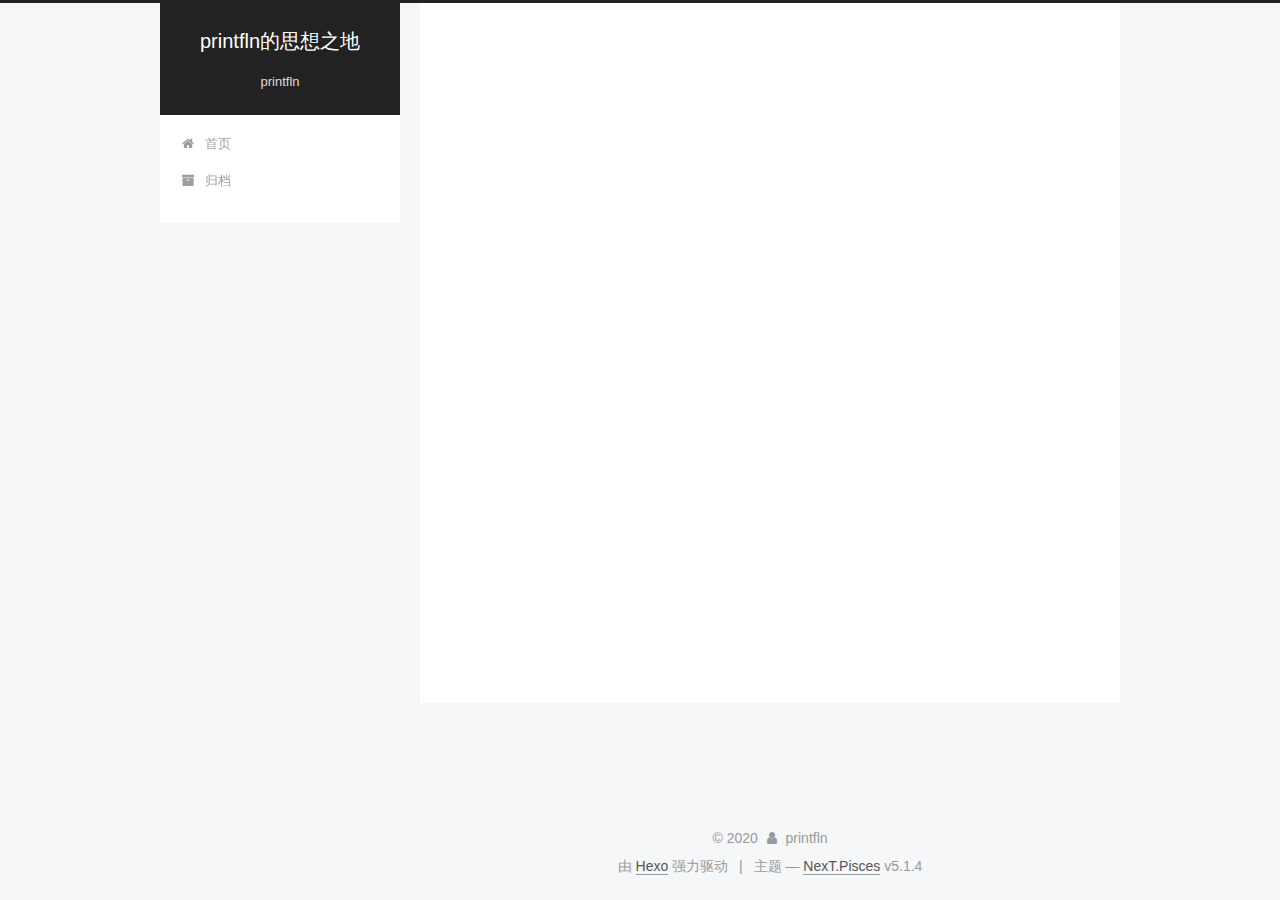
<file: archives/2020/03/index.html>
<!DOCTYPE html>



  


<html class="theme-next pisces use-motion" lang="zh-Hans">
<head>
  <meta charset="UTF-8"/>
<meta http-equiv="X-UA-Compatible" content="IE=edge" />
<meta name="viewport" content="width=device-width, initial-scale=1, maximum-scale=1"/>
<meta name="theme-color" content="#222">









<meta http-equiv="Cache-Control" content="no-transform" />
<meta http-equiv="Cache-Control" content="no-siteapp" />
















  
  
  <link href="/lib/fancybox/source/jquery.fancybox.css?v=2.1.5" rel="stylesheet" type="text/css" />







<link href="/lib/font-awesome/css/font-awesome.min.css?v=4.6.2" rel="stylesheet" type="text/css" />

<link href="/css/main.css?v=5.1.4" rel="stylesheet" type="text/css" />


  <link rel="apple-touch-icon" sizes="180x180" href="/images/apple-touch-icon-next.png?v=5.1.4">


  <link rel="icon" type="image/png" sizes="32x32" href="/images/favicon-32x32-next.png?v=5.1.4">


  <link rel="icon" type="image/png" sizes="16x16" href="/images/favicon-16x16-next.png?v=5.1.4">


  <link rel="mask-icon" href="/images/logo.svg?v=5.1.4" color="#222">





  <meta name="keywords" content="printfln的思想之地" />










<meta name="description" content="printfln的思想之地">
<meta property="og:type" content="website">
<meta property="og:title" content="printfln的思想之地">
<meta property="og:url" content="http://yoursite.com/archives/2020/03/index.html">
<meta property="og:site_name" content="printfln的思想之地">
<meta property="og:description" content="printfln的思想之地">
<meta property="og:locale" content="zh-Hans">
<meta name="twitter:card" content="summary">
<meta name="twitter:title" content="printfln的思想之地">
<meta name="twitter:description" content="printfln的思想之地">



<script type="text/javascript" id="hexo.configurations">
  var NexT = window.NexT || {};
  var CONFIG = {
    root: '/',
    scheme: 'Pisces',
    version: '5.1.4',
    sidebar: {"position":"left","display":"post","offset":12,"b2t":false,"scrollpercent":false,"onmobile":false},
    fancybox: true,
    tabs: true,
    motion: {"enable":true,"async":false,"transition":{"post_block":"fadeIn","post_header":"slideDownIn","post_body":"slideDownIn","coll_header":"slideLeftIn","sidebar":"slideUpIn"}},
    duoshuo: {
      userId: '0',
      author: '博主'
    },
    algolia: {
      applicationID: '',
      apiKey: '',
      indexName: '',
      hits: {"per_page":10},
      labels: {"input_placeholder":"Search for Posts","hits_empty":"We didn't find any results for the search: ${query}","hits_stats":"${hits} results found in ${time} ms"}
    }
  };
</script>



  <link rel="canonical" href="http://yoursite.com/archives/2020/03/"/>





  <title>归档 | printfln的思想之地</title>
  








</head>

<body itemscope itemtype="http://schema.org/WebPage" lang="zh-Hans">

  
  
    
  

  <div class="container sidebar-position-left page-archive">
    <div class="headband"></div>

    <header id="header" class="header" itemscope itemtype="http://schema.org/WPHeader">
      <div class="header-inner"><div class="site-brand-wrapper">
  <div class="site-meta ">
    

    <div class="custom-logo-site-title">
      <a href="/"  class="brand" rel="start">
        <span class="logo-line-before"><i></i></span>
        <span class="site-title">printfln的思想之地</span>
        <span class="logo-line-after"><i></i></span>
      </a>
    </div>
      
        <p class="site-subtitle">printfln</p>
      
  </div>

  <div class="site-nav-toggle">
    <button>
      <span class="btn-bar"></span>
      <span class="btn-bar"></span>
      <span class="btn-bar"></span>
    </button>
  </div>
</div>

<nav class="site-nav">
  

  
    <ul id="menu" class="menu">
      
        
        <li class="menu-item menu-item-home">
          <a href="/" rel="section">
            
              <i class="menu-item-icon fa fa-fw fa-home"></i> <br />
            
            首页
          </a>
        </li>
      
        
        <li class="menu-item menu-item-archives">
          <a href="/archives/" rel="section">
            
              <i class="menu-item-icon fa fa-fw fa-archive"></i> <br />
            
            归档
          </a>
        </li>
      

      
    </ul>
  

  
</nav>



 </div>
    </header>

    <main id="main" class="main">
      <div class="main-inner">
        <div class="content-wrap">
          <div id="content" class="content">
            

  
  
  
  <div class="post-block archive">
    <div id="posts" class="posts-collapse">
      <span class="archive-move-on"></span>

      <span class="archive-page-counter">
        
        
        
          
        
        嗯..! 目前共计 2 篇日志。 继续努力。
      </span>

      

        
        
        

        
          
          <div class="collection-title">
            <h1 class="archive-year" id="archive-year-2020">2020</h1>
          </div>
        
        

        

  <article class="post post-type-normal" itemscope itemtype="http://schema.org/Article">
    <header class="post-header">

      <h2 class="post-title">
        
            <a class="post-title-link" href="/2020/03/08/工作感悟/" itemprop="url">
              
                <span itemprop="name">工作感悟</span>
              
            </a>
        
      </h2>

      <div class="post-meta">
        <time class="post-time" itemprop="dateCreated"
              datetime="2020-03-08T00:23:37+08:00"
              content="2020-03-08" >
          03-08
        </time>
      </div>

    </header>
  </article>



      

    </div>
  </div>
  
  
  

  



          </div>
          


          

        </div>
        
          
  
  <div class="sidebar-toggle">
    <div class="sidebar-toggle-line-wrap">
      <span class="sidebar-toggle-line sidebar-toggle-line-first"></span>
      <span class="sidebar-toggle-line sidebar-toggle-line-middle"></span>
      <span class="sidebar-toggle-line sidebar-toggle-line-last"></span>
    </div>
  </div>

  <aside id="sidebar" class="sidebar">
    
    <div class="sidebar-inner">

      

      

      <section class="site-overview-wrap sidebar-panel sidebar-panel-active">
        <div class="site-overview">
          <div class="site-author motion-element" itemprop="author" itemscope itemtype="http://schema.org/Person">
            
              <p class="site-author-name" itemprop="name">printfln</p>
              <p class="site-description motion-element" itemprop="description">printfln的思想之地</p>
          </div>

          <nav class="site-state motion-element">

            
              <div class="site-state-item site-state-posts">
              
                <a href="/archives/">
              
                  <span class="site-state-item-count">2</span>
                  <span class="site-state-item-name">日志</span>
                </a>
              </div>
            

            

            

          </nav>

          

          
            <div class="links-of-author motion-element">
                
                  <span class="links-of-author-item">
                    <a href="https://github.com/chsmm" target="_blank" title="GitHub">
                      
                        <i class="fa fa-fw fa-github"></i>GitHub</a>
                  </span>
                
                  <span class="links-of-author-item">
                    <a href="https://www.zhihu.com/people/chen-lan-72-86/activities" target="_blank" title="ZhiHu">
                      
                        <i class="fa fa-fw fa-zhihu"></i>ZhiHu</a>
                  </span>
                
            </div>
          

          
          

          
          

          

        </div>
      </section>

      

      

    </div>
  </aside>


        
      </div>
    </main>

    <footer id="footer" class="footer">
      <div class="footer-inner">
        <div class="copyright">&copy; <span itemprop="copyrightYear">2020</span>
  <span class="with-love">
    <i class="fa fa-user"></i>
  </span>
  <span class="author" itemprop="copyrightHolder">printfln</span>

  
</div>


  <div class="powered-by">由 <a class="theme-link" target="_blank" href="https://hexo.io">Hexo</a> 强力驱动</div>



  <span class="post-meta-divider">|</span>



  <div class="theme-info">主题 &mdash; <a class="theme-link" target="_blank" href="https://github.com/iissnan/hexo-theme-next">NexT.Pisces</a> v5.1.4</div>




        







        
      </div>
    </footer>

    
      <div class="back-to-top">
        <i class="fa fa-arrow-up"></i>
        
      </div>
    

    

  </div>

  

<script type="text/javascript">
  if (Object.prototype.toString.call(window.Promise) !== '[object Function]') {
    window.Promise = null;
  }
</script>









  












  
  
    <script type="text/javascript" src="/lib/jquery/index.js?v=2.1.3"></script>
  

  
  
    <script type="text/javascript" src="/lib/fastclick/lib/fastclick.min.js?v=1.0.6"></script>
  

  
  
    <script type="text/javascript" src="/lib/jquery_lazyload/jquery.lazyload.js?v=1.9.7"></script>
  

  
  
    <script type="text/javascript" src="/lib/velocity/velocity.min.js?v=1.2.1"></script>
  

  
  
    <script type="text/javascript" src="/lib/velocity/velocity.ui.min.js?v=1.2.1"></script>
  

  
  
    <script type="text/javascript" src="/lib/fancybox/source/jquery.fancybox.pack.js?v=2.1.5"></script>
  


  


  <script type="text/javascript" src="/js/src/utils.js?v=5.1.4"></script>

  <script type="text/javascript" src="/js/src/motion.js?v=5.1.4"></script>



  
  


  <script type="text/javascript" src="/js/src/affix.js?v=5.1.4"></script>

  <script type="text/javascript" src="/js/src/schemes/pisces.js?v=5.1.4"></script>



  

  


  <script type="text/javascript" src="/js/src/bootstrap.js?v=5.1.4"></script>



  


  




	





  





  












  





  

  

  

  
  

  

  

  

</body>
</html>
</file>
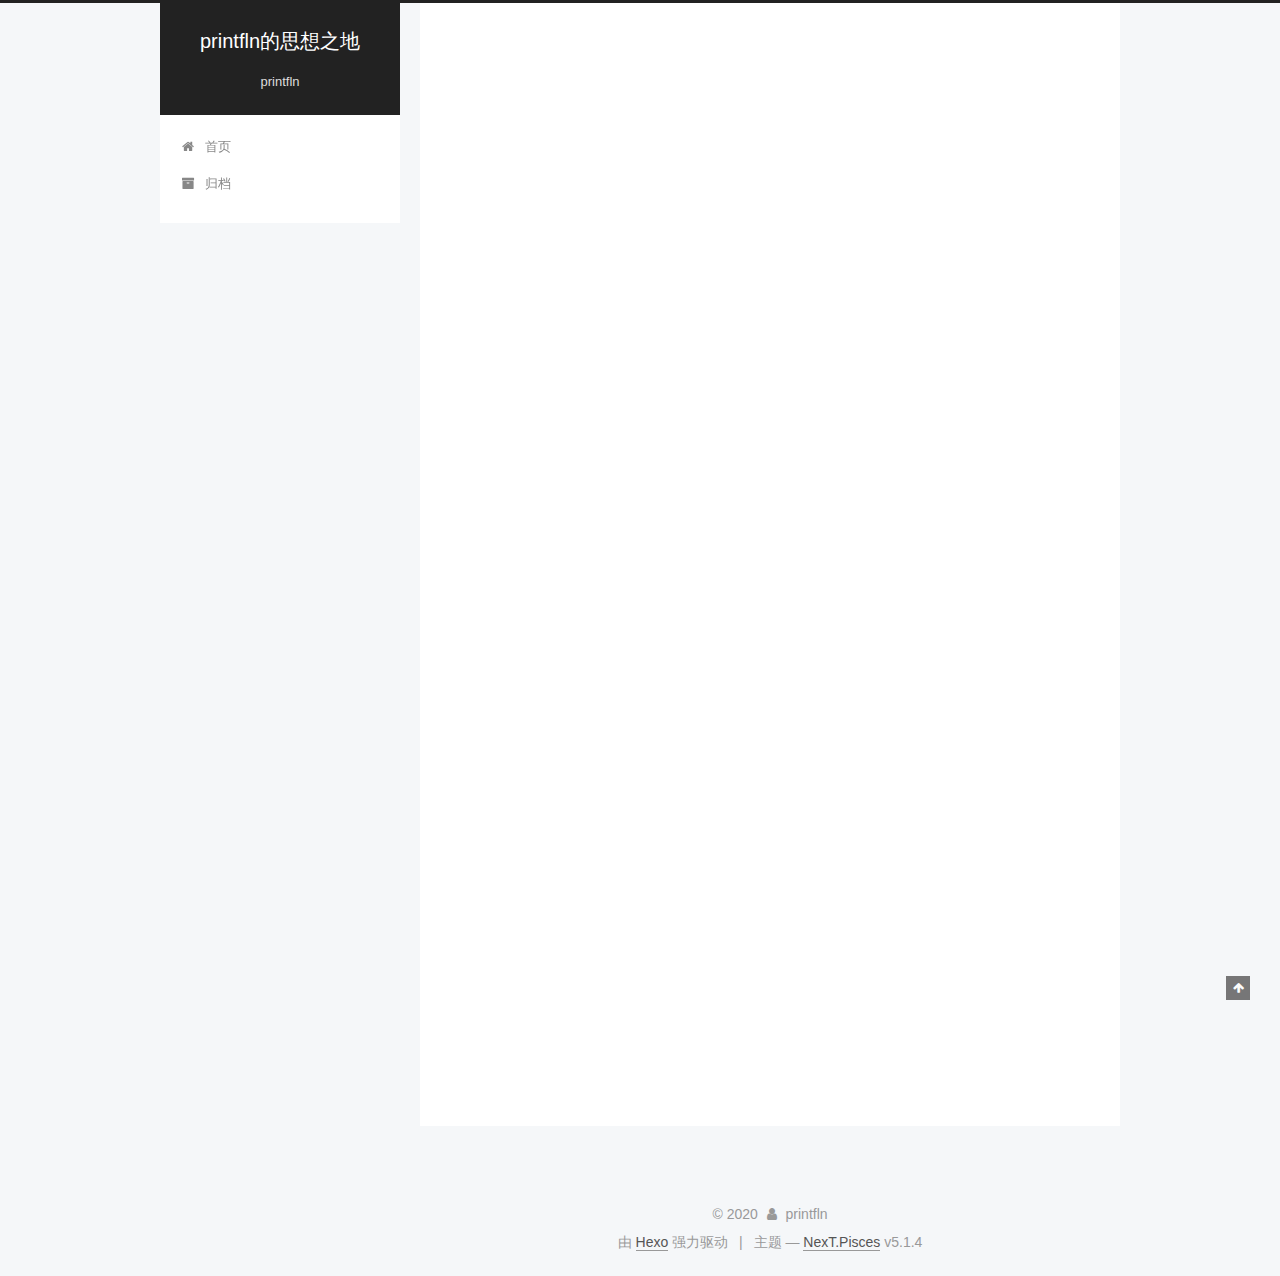
<file: 2018/02/09/hello-world/index.html>
<!DOCTYPE html>



  


<html class="theme-next pisces use-motion" lang="zh-Hans">
<head>
  <meta charset="UTF-8"/>
<meta http-equiv="X-UA-Compatible" content="IE=edge" />
<meta name="viewport" content="width=device-width, initial-scale=1, maximum-scale=1"/>
<meta name="theme-color" content="#222">









<meta http-equiv="Cache-Control" content="no-transform" />
<meta http-equiv="Cache-Control" content="no-siteapp" />
















  
  
  <link href="/lib/fancybox/source/jquery.fancybox.css?v=2.1.5" rel="stylesheet" type="text/css" />







<link href="/lib/font-awesome/css/font-awesome.min.css?v=4.6.2" rel="stylesheet" type="text/css" />

<link href="/css/main.css?v=5.1.4" rel="stylesheet" type="text/css" />


  <link rel="apple-touch-icon" sizes="180x180" href="/images/apple-touch-icon-next.png?v=5.1.4">


  <link rel="icon" type="image/png" sizes="32x32" href="/images/favicon-32x32-next.png?v=5.1.4">


  <link rel="icon" type="image/png" sizes="16x16" href="/images/favicon-16x16-next.png?v=5.1.4">


  <link rel="mask-icon" href="/images/logo.svg?v=5.1.4" color="#222">





  <meta name="keywords" content="printfln的思想之地" />










<meta name="description" content="Welcome to Hexo! This is your very first post. Check documentation for more info. If you get any problems when using Hexo, you can find the answer in troubleshooting or you can ask me on GitHub. Quick">
<meta property="og:type" content="article">
<meta property="og:title" content="Hello World">
<meta property="og:url" content="http://yoursite.com/2018/02/09/hello-world/index.html">
<meta property="og:site_name" content="printfln的思想之地">
<meta property="og:description" content="Welcome to Hexo! This is your very first post. Check documentation for more info. If you get any problems when using Hexo, you can find the answer in troubleshooting or you can ask me on GitHub. Quick">
<meta property="og:locale" content="zh-Hans">
<meta property="og:updated_time" content="2018-02-09T15:37:55.147Z">
<meta name="twitter:card" content="summary">
<meta name="twitter:title" content="Hello World">
<meta name="twitter:description" content="Welcome to Hexo! This is your very first post. Check documentation for more info. If you get any problems when using Hexo, you can find the answer in troubleshooting or you can ask me on GitHub. Quick">



<script type="text/javascript" id="hexo.configurations">
  var NexT = window.NexT || {};
  var CONFIG = {
    root: '/',
    scheme: 'Pisces',
    version: '5.1.4',
    sidebar: {"position":"left","display":"post","offset":12,"b2t":false,"scrollpercent":false,"onmobile":false},
    fancybox: true,
    tabs: true,
    motion: {"enable":true,"async":false,"transition":{"post_block":"fadeIn","post_header":"slideDownIn","post_body":"slideDownIn","coll_header":"slideLeftIn","sidebar":"slideUpIn"}},
    duoshuo: {
      userId: '0',
      author: '博主'
    },
    algolia: {
      applicationID: '',
      apiKey: '',
      indexName: '',
      hits: {"per_page":10},
      labels: {"input_placeholder":"Search for Posts","hits_empty":"We didn't find any results for the search: ${query}","hits_stats":"${hits} results found in ${time} ms"}
    }
  };
</script>



  <link rel="canonical" href="http://yoursite.com/2018/02/09/hello-world/"/>





  <title>Hello World | printfln的思想之地</title>
  








</head>

<body itemscope itemtype="http://schema.org/WebPage" lang="zh-Hans">

  
  
    
  

  <div class="container sidebar-position-left page-post-detail">
    <div class="headband"></div>

    <header id="header" class="header" itemscope itemtype="http://schema.org/WPHeader">
      <div class="header-inner"><div class="site-brand-wrapper">
  <div class="site-meta ">
    

    <div class="custom-logo-site-title">
      <a href="/"  class="brand" rel="start">
        <span class="logo-line-before"><i></i></span>
        <span class="site-title">printfln的思想之地</span>
        <span class="logo-line-after"><i></i></span>
      </a>
    </div>
      
        <p class="site-subtitle">printfln</p>
      
  </div>

  <div class="site-nav-toggle">
    <button>
      <span class="btn-bar"></span>
      <span class="btn-bar"></span>
      <span class="btn-bar"></span>
    </button>
  </div>
</div>

<nav class="site-nav">
  

  
    <ul id="menu" class="menu">
      
        
        <li class="menu-item menu-item-home">
          <a href="/" rel="section">
            
              <i class="menu-item-icon fa fa-fw fa-home"></i> <br />
            
            首页
          </a>
        </li>
      
        
        <li class="menu-item menu-item-archives">
          <a href="/archives/" rel="section">
            
              <i class="menu-item-icon fa fa-fw fa-archive"></i> <br />
            
            归档
          </a>
        </li>
      

      
    </ul>
  

  
</nav>



 </div>
    </header>

    <main id="main" class="main">
      <div class="main-inner">
        <div class="content-wrap">
          <div id="content" class="content">
            

  <div id="posts" class="posts-expand">
    

  

  
  
  

  <article class="post post-type-normal" itemscope itemtype="http://schema.org/Article">
  
  
  
  <div class="post-block">
    <link itemprop="mainEntityOfPage" href="http://yoursite.com/2018/02/09/hello-world/">

    <span hidden itemprop="author" itemscope itemtype="http://schema.org/Person">
      <meta itemprop="name" content="printfln">
      <meta itemprop="description" content="">
      <meta itemprop="image" content="/images/avatar.gif">
    </span>

    <span hidden itemprop="publisher" itemscope itemtype="http://schema.org/Organization">
      <meta itemprop="name" content="printfln的思想之地">
    </span>

    
      <header class="post-header">

        
        
          <h1 class="post-title" itemprop="name headline">Hello World</h1>
        

        <div class="post-meta">
          <span class="post-time">
            
              <span class="post-meta-item-icon">
                <i class="fa fa-calendar-o"></i>
              </span>
              
                <span class="post-meta-item-text">发表于</span>
              
              <time title="创建于" itemprop="dateCreated datePublished" datetime="2018-02-09T23:37:55+08:00">
                2018-02-09
              </time>
            

            

            
          </span>

          

          
            
          

          
          

          

          

          

        </div>
      </header>
    

    
    
    
    <div class="post-body" itemprop="articleBody">

      
      

      
        <p>Welcome to <a href="https://hexo.io/" target="_blank" rel="noopener">Hexo</a>! This is your very first post. Check <a href="https://hexo.io/docs/" target="_blank" rel="noopener">documentation</a> for more info. If you get any problems when using Hexo, you can find the answer in <a href="https://hexo.io/docs/troubleshooting.html" target="_blank" rel="noopener">troubleshooting</a> or you can ask me on <a href="https://github.com/hexojs/hexo/issues" target="_blank" rel="noopener">GitHub</a>.</p>
<h2 id="Quick-Start"><a href="#Quick-Start" class="headerlink" title="Quick Start"></a>Quick Start</h2><h3 id="Create-a-new-post"><a href="#Create-a-new-post" class="headerlink" title="Create a new post"></a>Create a new post</h3><figure class="highlight bash"><table><tr><td class="gutter"><pre><span class="line">1</span><br></pre></td><td class="code"><pre><span class="line">$ hexo new <span class="string">"My New Post"</span></span><br></pre></td></tr></table></figure>
<p>More info: <a href="https://hexo.io/docs/writing.html" target="_blank" rel="noopener">Writing</a></p>
<h3 id="Run-server"><a href="#Run-server" class="headerlink" title="Run server"></a>Run server</h3><figure class="highlight bash"><table><tr><td class="gutter"><pre><span class="line">1</span><br></pre></td><td class="code"><pre><span class="line">$ hexo server</span><br></pre></td></tr></table></figure>
<p>More info: <a href="https://hexo.io/docs/server.html" target="_blank" rel="noopener">Server</a></p>
<h3 id="Generate-static-files"><a href="#Generate-static-files" class="headerlink" title="Generate static files"></a>Generate static files</h3><figure class="highlight bash"><table><tr><td class="gutter"><pre><span class="line">1</span><br></pre></td><td class="code"><pre><span class="line">$ hexo generate</span><br></pre></td></tr></table></figure>
<p>More info: <a href="https://hexo.io/docs/generating.html" target="_blank" rel="noopener">Generating</a></p>
<h3 id="Deploy-to-remote-sites"><a href="#Deploy-to-remote-sites" class="headerlink" title="Deploy to remote sites"></a>Deploy to remote sites</h3><figure class="highlight bash"><table><tr><td class="gutter"><pre><span class="line">1</span><br></pre></td><td class="code"><pre><span class="line">$ hexo deploy</span><br></pre></td></tr></table></figure>
<p>More info: <a href="https://hexo.io/docs/deployment.html" target="_blank" rel="noopener">Deployment</a></p>

      
    </div>
    
    
    

    

    

    

    <footer class="post-footer">
      

      
      
      

      
        <div class="post-nav">
          <div class="post-nav-next post-nav-item">
            
          </div>

          <span class="post-nav-divider"></span>

          <div class="post-nav-prev post-nav-item">
            
              <a href="/2020/03/08/工作感悟/" rel="prev" title="工作感悟">
                工作感悟 <i class="fa fa-chevron-right"></i>
              </a>
            
          </div>
        </div>
      

      
      
    </footer>
  </div>
  
  
  
  </article>



    <div class="post-spread">
      
    </div>
  </div>


          </div>
          


          

  



        </div>
        
          
  
  <div class="sidebar-toggle">
    <div class="sidebar-toggle-line-wrap">
      <span class="sidebar-toggle-line sidebar-toggle-line-first"></span>
      <span class="sidebar-toggle-line sidebar-toggle-line-middle"></span>
      <span class="sidebar-toggle-line sidebar-toggle-line-last"></span>
    </div>
  </div>

  <aside id="sidebar" class="sidebar">
    
    <div class="sidebar-inner">

      

      
        <ul class="sidebar-nav motion-element">
          <li class="sidebar-nav-toc sidebar-nav-active" data-target="post-toc-wrap">
            文章目录
          </li>
          <li class="sidebar-nav-overview" data-target="site-overview-wrap">
            站点概览
          </li>
        </ul>
      

      <section class="site-overview-wrap sidebar-panel">
        <div class="site-overview">
          <div class="site-author motion-element" itemprop="author" itemscope itemtype="http://schema.org/Person">
            
              <p class="site-author-name" itemprop="name">printfln</p>
              <p class="site-description motion-element" itemprop="description">printfln的思想之地</p>
          </div>

          <nav class="site-state motion-element">

            
              <div class="site-state-item site-state-posts">
              
                <a href="/archives/">
              
                  <span class="site-state-item-count">2</span>
                  <span class="site-state-item-name">日志</span>
                </a>
              </div>
            

            

            

          </nav>

          

          
            <div class="links-of-author motion-element">
                
                  <span class="links-of-author-item">
                    <a href="https://github.com/chsmm" target="_blank" title="GitHub">
                      
                        <i class="fa fa-fw fa-github"></i>GitHub</a>
                  </span>
                
                  <span class="links-of-author-item">
                    <a href="https://www.zhihu.com/people/chen-lan-72-86/activities" target="_blank" title="ZhiHu">
                      
                        <i class="fa fa-fw fa-zhihu"></i>ZhiHu</a>
                  </span>
                
            </div>
          

          
          

          
          

          

        </div>
      </section>

      
      <!--noindex-->
        <section class="post-toc-wrap motion-element sidebar-panel sidebar-panel-active">
          <div class="post-toc">

            
              
            

            
              <div class="post-toc-content"><ol class="nav"><li class="nav-item nav-level-2"><a class="nav-link" href="#Quick-Start"><span class="nav-number">1.</span> <span class="nav-text">Quick Start</span></a><ol class="nav-child"><li class="nav-item nav-level-3"><a class="nav-link" href="#Create-a-new-post"><span class="nav-number">1.1.</span> <span class="nav-text">Create a new post</span></a></li><li class="nav-item nav-level-3"><a class="nav-link" href="#Run-server"><span class="nav-number">1.2.</span> <span class="nav-text">Run server</span></a></li><li class="nav-item nav-level-3"><a class="nav-link" href="#Generate-static-files"><span class="nav-number">1.3.</span> <span class="nav-text">Generate static files</span></a></li><li class="nav-item nav-level-3"><a class="nav-link" href="#Deploy-to-remote-sites"><span class="nav-number">1.4.</span> <span class="nav-text">Deploy to remote sites</span></a></li></ol></li></ol></div>
            

          </div>
        </section>
      <!--/noindex-->
      

      

    </div>
  </aside>


        
      </div>
    </main>

    <footer id="footer" class="footer">
      <div class="footer-inner">
        <div class="copyright">&copy; <span itemprop="copyrightYear">2020</span>
  <span class="with-love">
    <i class="fa fa-user"></i>
  </span>
  <span class="author" itemprop="copyrightHolder">printfln</span>

  
</div>


  <div class="powered-by">由 <a class="theme-link" target="_blank" href="https://hexo.io">Hexo</a> 强力驱动</div>



  <span class="post-meta-divider">|</span>



  <div class="theme-info">主题 &mdash; <a class="theme-link" target="_blank" href="https://github.com/iissnan/hexo-theme-next">NexT.Pisces</a> v5.1.4</div>




        







        
      </div>
    </footer>

    
      <div class="back-to-top">
        <i class="fa fa-arrow-up"></i>
        
      </div>
    

    

  </div>

  

<script type="text/javascript">
  if (Object.prototype.toString.call(window.Promise) !== '[object Function]') {
    window.Promise = null;
  }
</script>









  












  
  
    <script type="text/javascript" src="/lib/jquery/index.js?v=2.1.3"></script>
  

  
  
    <script type="text/javascript" src="/lib/fastclick/lib/fastclick.min.js?v=1.0.6"></script>
  

  
  
    <script type="text/javascript" src="/lib/jquery_lazyload/jquery.lazyload.js?v=1.9.7"></script>
  

  
  
    <script type="text/javascript" src="/lib/velocity/velocity.min.js?v=1.2.1"></script>
  

  
  
    <script type="text/javascript" src="/lib/velocity/velocity.ui.min.js?v=1.2.1"></script>
  

  
  
    <script type="text/javascript" src="/lib/fancybox/source/jquery.fancybox.pack.js?v=2.1.5"></script>
  


  


  <script type="text/javascript" src="/js/src/utils.js?v=5.1.4"></script>

  <script type="text/javascript" src="/js/src/motion.js?v=5.1.4"></script>



  
  


  <script type="text/javascript" src="/js/src/affix.js?v=5.1.4"></script>

  <script type="text/javascript" src="/js/src/schemes/pisces.js?v=5.1.4"></script>



  
  <script type="text/javascript" src="/js/src/scrollspy.js?v=5.1.4"></script>
<script type="text/javascript" src="/js/src/post-details.js?v=5.1.4"></script>



  


  <script type="text/javascript" src="/js/src/bootstrap.js?v=5.1.4"></script>



  


  




	





  





  












  





  

  

  

  
  

  

  

  

</body>
</html>
</file>
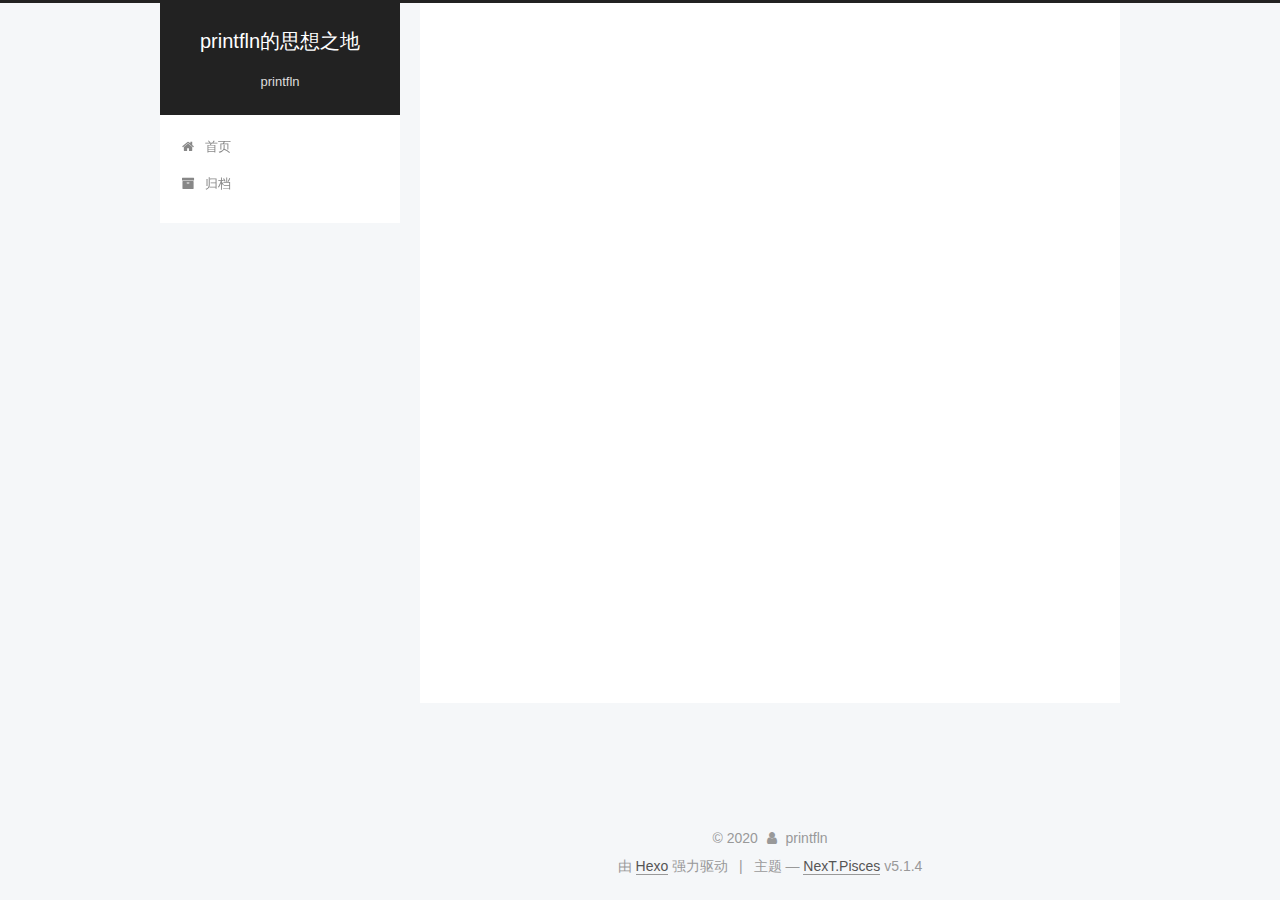
<file: 2020/03/08/工作感悟/index.html>
<!DOCTYPE html>



  


<html class="theme-next pisces use-motion" lang="zh-Hans">
<head>
  <meta charset="UTF-8"/>
<meta http-equiv="X-UA-Compatible" content="IE=edge" />
<meta name="viewport" content="width=device-width, initial-scale=1, maximum-scale=1"/>
<meta name="theme-color" content="#222">









<meta http-equiv="Cache-Control" content="no-transform" />
<meta http-equiv="Cache-Control" content="no-siteapp" />
















  
  
  <link href="/lib/fancybox/source/jquery.fancybox.css?v=2.1.5" rel="stylesheet" type="text/css" />







<link href="/lib/font-awesome/css/font-awesome.min.css?v=4.6.2" rel="stylesheet" type="text/css" />

<link href="/css/main.css?v=5.1.4" rel="stylesheet" type="text/css" />


  <link rel="apple-touch-icon" sizes="180x180" href="/images/apple-touch-icon-next.png?v=5.1.4">


  <link rel="icon" type="image/png" sizes="32x32" href="/images/favicon-32x32-next.png?v=5.1.4">


  <link rel="icon" type="image/png" sizes="16x16" href="/images/favicon-16x16-next.png?v=5.1.4">


  <link rel="mask-icon" href="/images/logo.svg?v=5.1.4" color="#222">





  <meta name="keywords" content="printfln的思想之地" />










<meta name="description" content="1：做事 先想好 做事过程中保持沟通 保证做的跟想的不差太多。完成后及时反馈 重要事情最好先画一遍流程图 2：工作到了一定程度，不能只提高技术，还有 组织能力，沟通能力。组织力体现在平时工作中，如让相应的人做相应的事，而不是亲自上阵。须知做多错多。 再比如上级交代你一件跨组或者部门的事。此时需要你协调其他部门或者人员 说明原因，大体方向  并让他们组织人员进行执行。及时跟进进度反馈上级。结束之后收">
<meta property="og:type" content="article">
<meta property="og:title" content="工作感悟">
<meta property="og:url" content="http://yoursite.com/2020/03/08/工作感悟/index.html">
<meta property="og:site_name" content="printfln的思想之地">
<meta property="og:description" content="1：做事 先想好 做事过程中保持沟通 保证做的跟想的不差太多。完成后及时反馈 重要事情最好先画一遍流程图 2：工作到了一定程度，不能只提高技术，还有 组织能力，沟通能力。组织力体现在平时工作中，如让相应的人做相应的事，而不是亲自上阵。须知做多错多。 再比如上级交代你一件跨组或者部门的事。此时需要你协调其他部门或者人员 说明原因，大体方向  并让他们组织人员进行执行。及时跟进进度反馈上级。结束之后收">
<meta property="og:locale" content="zh-Hans">
<meta property="og:updated_time" content="2020-03-07T16:26:37.142Z">
<meta name="twitter:card" content="summary">
<meta name="twitter:title" content="工作感悟">
<meta name="twitter:description" content="1：做事 先想好 做事过程中保持沟通 保证做的跟想的不差太多。完成后及时反馈 重要事情最好先画一遍流程图 2：工作到了一定程度，不能只提高技术，还有 组织能力，沟通能力。组织力体现在平时工作中，如让相应的人做相应的事，而不是亲自上阵。须知做多错多。 再比如上级交代你一件跨组或者部门的事。此时需要你协调其他部门或者人员 说明原因，大体方向  并让他们组织人员进行执行。及时跟进进度反馈上级。结束之后收">



<script type="text/javascript" id="hexo.configurations">
  var NexT = window.NexT || {};
  var CONFIG = {
    root: '/',
    scheme: 'Pisces',
    version: '5.1.4',
    sidebar: {"position":"left","display":"post","offset":12,"b2t":false,"scrollpercent":false,"onmobile":false},
    fancybox: true,
    tabs: true,
    motion: {"enable":true,"async":false,"transition":{"post_block":"fadeIn","post_header":"slideDownIn","post_body":"slideDownIn","coll_header":"slideLeftIn","sidebar":"slideUpIn"}},
    duoshuo: {
      userId: '0',
      author: '博主'
    },
    algolia: {
      applicationID: '',
      apiKey: '',
      indexName: '',
      hits: {"per_page":10},
      labels: {"input_placeholder":"Search for Posts","hits_empty":"We didn't find any results for the search: ${query}","hits_stats":"${hits} results found in ${time} ms"}
    }
  };
</script>



  <link rel="canonical" href="http://yoursite.com/2020/03/08/工作感悟/"/>





  <title>工作感悟 | printfln的思想之地</title>
  








</head>

<body itemscope itemtype="http://schema.org/WebPage" lang="zh-Hans">

  
  
    
  

  <div class="container sidebar-position-left page-post-detail">
    <div class="headband"></div>

    <header id="header" class="header" itemscope itemtype="http://schema.org/WPHeader">
      <div class="header-inner"><div class="site-brand-wrapper">
  <div class="site-meta ">
    

    <div class="custom-logo-site-title">
      <a href="/"  class="brand" rel="start">
        <span class="logo-line-before"><i></i></span>
        <span class="site-title">printfln的思想之地</span>
        <span class="logo-line-after"><i></i></span>
      </a>
    </div>
      
        <p class="site-subtitle">printfln</p>
      
  </div>

  <div class="site-nav-toggle">
    <button>
      <span class="btn-bar"></span>
      <span class="btn-bar"></span>
      <span class="btn-bar"></span>
    </button>
  </div>
</div>

<nav class="site-nav">
  

  
    <ul id="menu" class="menu">
      
        
        <li class="menu-item menu-item-home">
          <a href="/" rel="section">
            
              <i class="menu-item-icon fa fa-fw fa-home"></i> <br />
            
            首页
          </a>
        </li>
      
        
        <li class="menu-item menu-item-archives">
          <a href="/archives/" rel="section">
            
              <i class="menu-item-icon fa fa-fw fa-archive"></i> <br />
            
            归档
          </a>
        </li>
      

      
    </ul>
  

  
</nav>



 </div>
    </header>

    <main id="main" class="main">
      <div class="main-inner">
        <div class="content-wrap">
          <div id="content" class="content">
            

  <div id="posts" class="posts-expand">
    

  

  
  
  

  <article class="post post-type-normal" itemscope itemtype="http://schema.org/Article">
  
  
  
  <div class="post-block">
    <link itemprop="mainEntityOfPage" href="http://yoursite.com/2020/03/08/工作感悟/">

    <span hidden itemprop="author" itemscope itemtype="http://schema.org/Person">
      <meta itemprop="name" content="printfln">
      <meta itemprop="description" content="">
      <meta itemprop="image" content="/images/avatar.gif">
    </span>

    <span hidden itemprop="publisher" itemscope itemtype="http://schema.org/Organization">
      <meta itemprop="name" content="printfln的思想之地">
    </span>

    
      <header class="post-header">

        
        
          <h1 class="post-title" itemprop="name headline">工作感悟</h1>
        

        <div class="post-meta">
          <span class="post-time">
            
              <span class="post-meta-item-icon">
                <i class="fa fa-calendar-o"></i>
              </span>
              
                <span class="post-meta-item-text">发表于</span>
              
              <time title="创建于" itemprop="dateCreated datePublished" datetime="2020-03-08T00:23:37+08:00">
                2020-03-08
              </time>
            

            

            
          </span>

          

          
            
          

          
          

          

          

          

        </div>
      </header>
    

    
    
    
    <div class="post-body" itemprop="articleBody">

      
      

      
        <p>1：做事 先想好 做事过程中保持沟通 保证做的跟想的不差太多。完成后及时反馈 重要事情最好先画一遍流程图</p>
<p>2：工作到了一定程度，不能只提高技术，还有 组织能力，沟通能力。<br>组织力体现在平时工作中，如让相应的人做相应的事，而不是亲自上阵。须知做多错多。 再比如上级交代你一件跨组或者部门的事。此时需要你协调其他部门或者人员 说明原因，大体方向  并让他们组织人员进行执行。及时跟进进度反馈上级。结束之后收尾。这其中会充分体现一个人的各种能力。</p>
<p>3：做一个靠谱的人，何为靠谱？ 别人能想到的你想到了，别人没想到的你也想到了。如果心中对某件事情有疑问或者觉得还有遗漏点 后续处理方式不清楚一定要问。不要担心其他人对你有看法。</p>
<p>4：做事专注 除非特殊情况 否则一段时间只做一件事情 对事情进行分类且排优先级 如工作日 可将事项分为  主要工作  同事咨询 问题反馈 紧急任务 上级任务 对每个分类排个优先级 在对每个分类中的事项排优先级</p>

      
    </div>
    
    
    

    

    

    

    <footer class="post-footer">
      

      
      
      

      
        <div class="post-nav">
          <div class="post-nav-next post-nav-item">
            
              <a href="/2018/02/09/hello-world/" rel="next" title="Hello World">
                <i class="fa fa-chevron-left"></i> Hello World
              </a>
            
          </div>

          <span class="post-nav-divider"></span>

          <div class="post-nav-prev post-nav-item">
            
          </div>
        </div>
      

      
      
    </footer>
  </div>
  
  
  
  </article>



    <div class="post-spread">
      
    </div>
  </div>


          </div>
          


          

  



        </div>
        
          
  
  <div class="sidebar-toggle">
    <div class="sidebar-toggle-line-wrap">
      <span class="sidebar-toggle-line sidebar-toggle-line-first"></span>
      <span class="sidebar-toggle-line sidebar-toggle-line-middle"></span>
      <span class="sidebar-toggle-line sidebar-toggle-line-last"></span>
    </div>
  </div>

  <aside id="sidebar" class="sidebar">
    
    <div class="sidebar-inner">

      

      

      <section class="site-overview-wrap sidebar-panel sidebar-panel-active">
        <div class="site-overview">
          <div class="site-author motion-element" itemprop="author" itemscope itemtype="http://schema.org/Person">
            
              <p class="site-author-name" itemprop="name">printfln</p>
              <p class="site-description motion-element" itemprop="description">printfln的思想之地</p>
          </div>

          <nav class="site-state motion-element">

            
              <div class="site-state-item site-state-posts">
              
                <a href="/archives/">
              
                  <span class="site-state-item-count">2</span>
                  <span class="site-state-item-name">日志</span>
                </a>
              </div>
            

            

            

          </nav>

          

          
            <div class="links-of-author motion-element">
                
                  <span class="links-of-author-item">
                    <a href="https://github.com/chsmm" target="_blank" title="GitHub">
                      
                        <i class="fa fa-fw fa-github"></i>GitHub</a>
                  </span>
                
                  <span class="links-of-author-item">
                    <a href="https://www.zhihu.com/people/chen-lan-72-86/activities" target="_blank" title="ZhiHu">
                      
                        <i class="fa fa-fw fa-zhihu"></i>ZhiHu</a>
                  </span>
                
            </div>
          

          
          

          
          

          

        </div>
      </section>

      

      

    </div>
  </aside>


        
      </div>
    </main>

    <footer id="footer" class="footer">
      <div class="footer-inner">
        <div class="copyright">&copy; <span itemprop="copyrightYear">2020</span>
  <span class="with-love">
    <i class="fa fa-user"></i>
  </span>
  <span class="author" itemprop="copyrightHolder">printfln</span>

  
</div>


  <div class="powered-by">由 <a class="theme-link" target="_blank" href="https://hexo.io">Hexo</a> 强力驱动</div>



  <span class="post-meta-divider">|</span>



  <div class="theme-info">主题 &mdash; <a class="theme-link" target="_blank" href="https://github.com/iissnan/hexo-theme-next">NexT.Pisces</a> v5.1.4</div>




        







        
      </div>
    </footer>

    
      <div class="back-to-top">
        <i class="fa fa-arrow-up"></i>
        
      </div>
    

    

  </div>

  

<script type="text/javascript">
  if (Object.prototype.toString.call(window.Promise) !== '[object Function]') {
    window.Promise = null;
  }
</script>









  












  
  
    <script type="text/javascript" src="/lib/jquery/index.js?v=2.1.3"></script>
  

  
  
    <script type="text/javascript" src="/lib/fastclick/lib/fastclick.min.js?v=1.0.6"></script>
  

  
  
    <script type="text/javascript" src="/lib/jquery_lazyload/jquery.lazyload.js?v=1.9.7"></script>
  

  
  
    <script type="text/javascript" src="/lib/velocity/velocity.min.js?v=1.2.1"></script>
  

  
  
    <script type="text/javascript" src="/lib/velocity/velocity.ui.min.js?v=1.2.1"></script>
  

  
  
    <script type="text/javascript" src="/lib/fancybox/source/jquery.fancybox.pack.js?v=2.1.5"></script>
  


  


  <script type="text/javascript" src="/js/src/utils.js?v=5.1.4"></script>

  <script type="text/javascript" src="/js/src/motion.js?v=5.1.4"></script>



  
  


  <script type="text/javascript" src="/js/src/affix.js?v=5.1.4"></script>

  <script type="text/javascript" src="/js/src/schemes/pisces.js?v=5.1.4"></script>



  
  <script type="text/javascript" src="/js/src/scrollspy.js?v=5.1.4"></script>
<script type="text/javascript" src="/js/src/post-details.js?v=5.1.4"></script>



  


  <script type="text/javascript" src="/js/src/bootstrap.js?v=5.1.4"></script>



  


  




	





  





  












  





  

  

  

  
  

  

  

  

</body>
</html>
</file>
<file: css/main.css>
/* normalize.css v3.0.2 | MIT License | git.io/normalize */
html {
  font-family: sans-serif; /* 1 */
  -ms-text-size-adjust: 100%; /* 2 */
  -webkit-text-size-adjust: 100%; /* 2 */
}
body {
  margin: 0;
}
article,
aside,
details,
figcaption,
figure,
footer,
header,
hgroup,
main,
menu,
nav,
section,
summary {
  display: block;
}
audio,
canvas,
progress,
video {
  display: inline-block; /* 1 */
  vertical-align: baseline; /* 2 */
}
audio:not([controls]) {
  display: none;
  height: 0;
}
[hidden],
template {
  display: none;
}
a {
  background-color: transparent;
}
a:active,
a:hover {
  outline: 0;
}
abbr[title] {
  border-bottom: 1px dotted;
}
b,
strong {
  font-weight: bold;
}
dfn {
  font-style: italic;
}
h1 {
  font-size: 2em;
  margin: 0.67em 0;
}
mark {
  background: #ff0;
  color: #000;
}
small {
  font-size: 80%;
}
sub,
sup {
  font-size: 75%;
  line-height: 0;
  position: relative;
  vertical-align: baseline;
}
sup {
  top: -0.5em;
}
sub {
  bottom: -0.25em;
}
img {
  border: 0;
}
svg:not(:root) {
  overflow: hidden;
}
figure {
  margin: 1em 40px;
}
hr {
  -moz-box-sizing: content-box;
  box-sizing: content-box;
  height: 0;
}
pre {
  overflow: auto;
}
code,
kbd,
pre,
samp {
  font-family: monospace, monospace;
  font-size: 1em;
}
button,
input,
optgroup,
select,
textarea {
  color: inherit; /* 1 */
  font: inherit; /* 2 */
  margin: 0; /* 3 */
}
button {
  overflow: visible;
}
button,
select {
  text-transform: none;
}
button,
html input[type="button"],
input[type="reset"],
input[type="submit"] {
  -webkit-appearance: button; /* 2 */
  cursor: pointer; /* 3 */
}
button[disabled],
html input[disabled] {
  cursor: default;
}
button::-moz-focus-inner,
input::-moz-focus-inner {
  border: 0;
  padding: 0;
}
input {
  line-height: normal;
}
input[type="checkbox"],
input[type="radio"] {
  box-sizing: border-box; /* 1 */
  padding: 0; /* 2 */
}
input[type="number"]::-webkit-inner-spin-button,
input[type="number"]::-webkit-outer-spin-button {
  height: auto;
}
input[type="search"] {
  -webkit-appearance: textfield; /* 1 */
  -moz-box-sizing: content-box;
  -webkit-box-sizing: content-box; /* 2 */
  box-sizing: content-box;
}
input[type="search"]::-webkit-search-cancel-button,
input[type="search"]::-webkit-search-decoration {
  -webkit-appearance: none;
}
fieldset {
  border: 1px solid #c0c0c0;
  margin: 0 2px;
  padding: 0.35em 0.625em 0.75em;
}
legend {
  border: 0; /* 1 */
  padding: 0; /* 2 */
}
textarea {
  overflow: auto;
}
optgroup {
  font-weight: bold;
}
table {
  border-collapse: collapse;
  border-spacing: 0;
}
td,
th {
  padding: 0;
}
::selection {
  background: #262a30;
  color: #fff;
}
body {
  position: relative;
  font-family: 'Lato', "PingFang SC", "Microsoft YaHei", sans-serif;
  font-size: 14px;
  line-height: 2;
  color: #555;
  background: #f5f7f9;
}
@media (max-width: 767px) {
  body {
    padding-right: 0 !important;
  }
}
@media (min-width: 768px) and (max-width: 991px) {
  body {
    padding-right: 0 !important;
  }
}
@media (min-width: 1600px) {
  body {
    font-size: 16px;
  }
}
h1,
h2,
h3,
h4,
h5,
h6 {
  margin: 0;
  padding: 0;
  font-weight: bold;
  line-height: 1.5;
  font-family: 'Lato', "PingFang SC", "Microsoft YaHei", sans-serif;
}
h2,
h3,
h4,
h5,
h6 {
  margin: 20px 0 15px;
}
h1 {
  font-size: 22px;
}
@media (max-width: 767px) {
  h1 {
    font-size: 18px;
  }
}
h2 {
  font-size: 20px;
}
@media (max-width: 767px) {
  h2 {
    font-size: 16px;
  }
}
h3 {
  font-size: 18px;
}
@media (max-width: 767px) {
  h3 {
    font-size: 14px;
  }
}
h4 {
  font-size: 16px;
}
@media (max-width: 767px) {
  h4 {
    font-size: 12px;
  }
}
h5 {
  font-size: 14px;
}
@media (max-width: 767px) {
  h5 {
    font-size: 10px;
  }
}
h6 {
  font-size: 12px;
}
@media (max-width: 767px) {
  h6 {
    font-size: 8px;
  }
}
p {
  margin: 0 0 20px 0;
}
a {
  color: #555;
  text-decoration: none;
  outline: none;
  border-bottom: 1px solid #999;
  word-wrap: break-word;
}
a:hover {
  color: #222;
  border-bottom-color: #222;
}
blockquote {
  margin: 0;
  padding: 0;
}
img {
  display: block;
  margin: auto;
  max-width: 100%;
  height: auto;
}
hr {
  margin: 40px 0;
  height: 3px;
  border: none;
  background-color: #ddd;
  background-image: repeating-linear-gradient(-45deg, #fff, #fff 4px, transparent 4px, transparent 8px);
}
blockquote {
  padding: 0 15px;
  color: #666;
  border-left: 4px solid #ddd;
}
blockquote cite::before {
  content: "-";
  padding: 0 5px;
}
dt {
  font-weight: 700;
}
dd {
  margin: 0;
  padding: 0;
}
kbd {
  border: 1px solid #ccc;
  border-radius: 0.2em;
  box-shadow: 0.1em 0.1em 0.2em rgba(0,0,0,0.1);
  background-color: #f9f9f9;
  font-family: inherit;
  background-image: -webkit-linear-gradient(top, #eee, #fff, #eee);
  padding: 0.1em 0.3em;
  white-space: nowrap;
}
.text-left {
  text-align: left;
}
.text-center {
  text-align: center;
}
.text-right {
  text-align: right;
}
.text-justify {
  text-align: justify;
}
.text-nowrap {
  white-space: nowrap;
}
.text-lowercase {
  text-transform: lowercase;
}
.text-uppercase {
  text-transform: uppercase;
}
.text-capitalize {
  text-transform: capitalize;
}
.center-block {
  display: block;
  margin-left: auto;
  margin-right: auto;
}
.clearfix:before,
.clearfix:after {
  content: " ";
  display: table;
}
.clearfix:after {
  clear: both;
}
.pullquote {
  width: 45%;
}
.pullquote.left {
  float: left;
  margin-left: 5px;
  margin-right: 10px;
}
.pullquote.right {
  float: right;
  margin-left: 10px;
  margin-right: 5px;
}
.affix.affix.affix {
  position: fixed;
}
.translation {
  margin-top: -20px;
  font-size: 14px;
  color: #999;
}
.scrollbar-measure {
  width: 100px;
  height: 100px;
  overflow: scroll;
  position: absolute;
  top: -9999px;
}
.use-motion .motion-element {
  opacity: 0;
}
table {
  margin: 20px 0;
  width: 100%;
  border-collapse: collapse;
  border-spacing: 0;
  border: 1px solid #ddd;
  font-size: 14px;
  table-layout: fixed;
  word-wrap: break-all;
}
table>tbody>tr:nth-of-type(odd) {
  background-color: #f9f9f9;
}
table>tbody>tr:hover {
  background-color: #f5f5f5;
}
caption,
th,
td {
  padding: 8px;
  text-align: left;
  vertical-align: middle;
  font-weight: normal;
}
th,
td {
  border-bottom: 3px solid #ddd;
  border-right: 1px solid #eee;
}
th {
  padding-bottom: 10px;
  font-weight: 700;
}
td {
  border-bottom-width: 1px;
}
html,
body {
  height: 100%;
}
.container {
  position: relative;
  min-height: 100%;
}
.header-inner {
  margin: 0 auto;
  padding: 100px 0 70px;
  width: 700px;
}
@media (min-width: 1600px) {
  .container .header-inner {
    width: 900px;
  }
}
.main {
  padding-bottom: 150px;
}
.main-inner {
  margin: 0 auto;
  width: 700px;
}
@media (min-width: 1600px) {
  .container .main-inner {
    width: 900px;
  }
}
.footer {
  position: absolute;
  left: 0;
  bottom: 0;
  width: 100%;
  min-height: 50px;
}
.footer-inner {
  box-sizing: border-box;
  margin: 20px auto;
  width: 700px;
}
@media (min-width: 1600px) {
  .container .footer-inner {
    width: 900px;
  }
}
pre,
.highlight {
  overflow: auto;
  margin: 20px 0;
  padding: 0;
  font-size: 13px;
  color: #4d4d4c;
  background: #f7f7f7;
  line-height: 1.6;
}
pre,
code {
  font-family: consolas, Menlo, "PingFang SC", "Microsoft YaHei", monospace;
}
code {
  padding: 2px 4px;
  word-wrap: break-word;
  color: #555;
  background: #eee;
  border-radius: 3px;
  font-size: 13px;
}
pre {
  padding: 10px;
}
pre code {
  padding: 0;
  color: #4d4d4c;
  background: none;
  text-shadow: none;
}
.highlight {
  border-radius: 1px;
}
.highlight pre {
  border: none;
  margin: 0;
  padding: 10px 0;
}
.highlight table {
  margin: 0;
  width: auto;
  border: none;
}
.highlight td {
  border: none;
  padding: 0;
}
.highlight figcaption {
  font-size: 1em;
  color: #4d4d4c;
  line-height: 1em;
  margin-bottom: 1em;
}
.highlight figcaption:before,
.highlight figcaption:after {
  content: " ";
  display: table;
}
.highlight figcaption:after {
  clear: both;
}
.highlight figcaption a {
  float: right;
  color: #4d4d4c;
}
.highlight figcaption a:hover {
  border-bottom-color: #4d4d4c;
}
.highlight .gutter pre {
  padding-left: 10px;
  padding-right: 10px;
  color: #869194;
  text-align: right;
  background-color: #eff2f3;
}
.highlight .code pre {
  width: 100%;
  padding-left: 10px;
  padding-right: 10px;
  background-color: #f7f7f7;
}
.highlight .line {
  height: 20px;
}
.gutter {
  -webkit-user-select: none;
  -moz-user-select: none;
  -ms-user-select: none;
  user-select: none;
}
.gist table {
  width: auto;
}
.gist table td {
  border: none;
}
pre .deletion {
  background: #fdd;
}
pre .addition {
  background: #dfd;
}
pre .meta {
  color: #8959a8;
}
pre .comment {
  color: #8e908c;
}
pre .variable,
pre .attribute,
pre .tag,
pre .regexp,
pre .ruby .constant,
pre .xml .tag .title,
pre .xml .pi,
pre .xml .doctype,
pre .html .doctype,
pre .css .id,
pre .css .class,
pre .css .pseudo {
  color: #c82829;
}
pre .number,
pre .preprocessor,
pre .built_in,
pre .literal,
pre .params,
pre .constant,
pre .command {
  color: #f5871f;
}
pre .ruby .class .title,
pre .css .rules .attribute,
pre .string,
pre .value,
pre .inheritance,
pre .header,
pre .ruby .symbol,
pre .xml .cdata,
pre .special,
pre .number,
pre .formula {
  color: #718c00;
}
pre .title,
pre .css .hexcolor {
  color: #3e999f;
}
pre .function,
pre .python .decorator,
pre .python .title,
pre .ruby .function .title,
pre .ruby .title .keyword,
pre .perl .sub,
pre .javascript .title,
pre .coffeescript .title {
  color: #4271ae;
}
pre .keyword,
pre .javascript .function {
  color: #8959a8;
}
.full-image.full-image.full-image.full-image {
  border: none;
  max-width: 100%;
  width: auto;
  margin: 20px auto 25px;
}
@media (min-width: 992px) {
  .full-image.full-image.full-image.full-image {
    max-width: none;
    width: 118%;
    margin: 0 -9%;
  }
}
.blockquote-center,
.page-home .post-type-quote blockquote,
.page-post-detail .post-type-quote blockquote {
  position: relative;
  margin: 40px 0;
  padding: 0;
  border-left: none;
  text-align: center;
}
.blockquote-center::before,
.page-home .post-type-quote blockquote::before,
.page-post-detail .post-type-quote blockquote::before,
.blockquote-center::after,
.page-home .post-type-quote blockquote::after,
.page-post-detail .post-type-quote blockquote::after {
  position: absolute;
  content: ' ';
  display: block;
  width: 100%;
  height: 24px;
  opacity: 0.2;
  background-repeat: no-repeat;
  background-position: 0 -6px;
  background-size: 22px 22px;
}
.blockquote-center::before,
.page-home .post-type-quote blockquote::before,
.page-post-detail .post-type-quote blockquote::before {
  top: -20px;
  background-image: url("../images/quote-l.svg");
  border-top: 1px solid #ccc;
}
.blockquote-center::after,
.page-home .post-type-quote blockquote::after,
.page-post-detail .post-type-quote blockquote::after {
  bottom: -20px;
  background-image: url("../images/quote-r.svg");
  border-bottom: 1px solid #ccc;
  background-position: 100% 8px;
}
.blockquote-center p,
.page-home .post-type-quote blockquote p,
.page-post-detail .post-type-quote blockquote p,
.blockquote-center div,
.page-home .post-type-quote blockquote div,
.page-post-detail .post-type-quote blockquote div {
  text-align: center;
}
.post .post-body .group-picture img {
  box-sizing: border-box;
  padding: 0 3px;
  border: none;
}
.post .group-picture-row {
  overflow: hidden;
  margin-top: 6px;
}
.post .group-picture-row:first-child {
  margin-top: 0;
}
.post .group-picture-column {
  float: left;
}
.page-post-detail .post-body .group-picture-column {
  float: none;
  margin-top: 10px;
  width: auto !important;
}
.page-post-detail .post-body .group-picture-column img {
  margin: 0 auto;
}
.page-archive .group-picture-container {
  overflow: hidden;
}
.page-archive .group-picture-row {
  float: left;
}
.page-archive .group-picture-row:first-child {
  margin-top: 6px;
}
.page-archive .group-picture-column {
  max-width: 150px;
  max-height: 150px;
}
.post-body .note {
  position: relative;
  padding: 15px;
  margin-bottom: 20px;
  border: 1px solid #eee;
  border-left-width: 5px;
  border-radius: 3px;
}
.post-body .note h2,
.post-body .note h3,
.post-body .note h4,
.post-body .note h5,
.post-body .note h6 {
  margin-top: 0;
  margin-bottom: 0;
  border-bottom: initial;
  padding-top: 0 !important;
}
.post-body .note p:first-child,
.post-body .note ul:first-child,
.post-body .note ol:first-child,
.post-body .note table:first-child,
.post-body .note pre:first-child,
.post-body .note blockquote:first-child {
  margin-top: 0;
}
.post-body .note p:last-child,
.post-body .note ul:last-child,
.post-body .note ol:last-child,
.post-body .note table:last-child,
.post-body .note pre:last-child,
.post-body .note blockquote:last-child {
  margin-bottom: 0;
}
.post-body .note.default {
  border-left-color: #777;
}
.post-body .note.default h2,
.post-body .note.default h3,
.post-body .note.default h4,
.post-body .note.default h5,
.post-body .note.default h6 {
  color: #777;
}
.post-body .note.primary {
  border-left-color: #6f42c1;
}
.post-body .note.primary h2,
.post-body .note.primary h3,
.post-body .note.primary h4,
.post-body .note.primary h5,
.post-body .note.primary h6 {
  color: #6f42c1;
}
.post-body .note.info {
  border-left-color: #428bca;
}
.post-body .note.info h2,
.post-body .note.info h3,
.post-body .note.info h4,
.post-body .note.info h5,
.post-body .note.info h6 {
  color: #428bca;
}
.post-body .note.success {
  border-left-color: #5cb85c;
}
.post-body .note.success h2,
.post-body .note.success h3,
.post-body .note.success h4,
.post-body .note.success h5,
.post-body .note.success h6 {
  color: #5cb85c;
}
.post-body .note.warning {
  border-left-color: #f0ad4e;
}
.post-body .note.warning h2,
.post-body .note.warning h3,
.post-body .note.warning h4,
.post-body .note.warning h5,
.post-body .note.warning h6 {
  color: #f0ad4e;
}
.post-body .note.danger {
  border-left-color: #d9534f;
}
.post-body .note.danger h2,
.post-body .note.danger h3,
.post-body .note.danger h4,
.post-body .note.danger h5,
.post-body .note.danger h6 {
  color: #d9534f;
}
.post-body .label {
  display: inline;
  padding: 0 2px;
  white-space: nowrap;
}
.post-body .label.default {
  background-color: #f0f0f0;
}
.post-body .label.primary {
  background-color: #efe6f7;
}
.post-body .label.info {
  background-color: #e5f2f8;
}
.post-body .label.success {
  background-color: #e7f4e9;
}
.post-body .label.warning {
  background-color: #fcf6e1;
}
.post-body .label.danger {
  background-color: #fae8eb;
}
.post-body .tabs {
  position: relative;
  display: block;
  margin-bottom: 20px;
  padding-top: 10px;
}
.post-body .tabs ul.nav-tabs {
  margin: 0;
  padding: 0;
  display: flex;
  margin-bottom: -1px;
}
@media (max-width: 413px) {
  .post-body .tabs ul.nav-tabs {
    display: block;
    margin-bottom: 5px;
  }
}
.post-body .tabs ul.nav-tabs li.tab {
  list-style-type: none !important;
  margin: 0 0.25em 0 0;
  border-top: 3px solid transparent;
  border-left: 1px solid transparent;
  border-right: 1px solid transparent;
}
@media (max-width: 413px) {
  .post-body .tabs ul.nav-tabs li.tab {
    margin: initial;
    border-top: 1px solid transparent;
    border-left: 3px solid transparent;
    border-right: 1px solid transparent;
    border-bottom: 1px solid transparent;
  }
}
.post-body .tabs ul.nav-tabs li.tab a {
  outline: 0;
  border-bottom: initial;
  display: block;
  line-height: 1.8em;
  padding: 0.25em 0.75em;
  transition-duration: 0.2s;
  transition-timing-function: ease-out;
  transition-delay: 0s;
}
.post-body .tabs ul.nav-tabs li.tab a i {
  width: 1.285714285714286em;
}
.post-body .tabs ul.nav-tabs li.tab.active {
  border-top: 3px solid #fc6423;
  border-left: 1px solid #ddd;
  border-right: 1px solid #ddd;
  background-color: #fff;
}
@media (max-width: 413px) {
  .post-body .tabs ul.nav-tabs li.tab.active {
    border-top: 1px solid #ddd;
    border-left: 3px solid #fc6423;
    border-right: 1px solid #ddd;
    border-bottom: 1px solid #ddd;
  }
}
.post-body .tabs ul.nav-tabs li.tab.active a {
  cursor: default;
  color: #555;
}
.post-body .tabs .tab-content {
  background-color: #fff;
}
.post-body .tabs .tab-content .tab-pane {
  border: 1px solid #ddd;
  padding: 20px 20px 0 20px;
}
.post-body .tabs .tab-content .tab-pane:not(.active) {
  display: none !important;
}
.post-body .tabs .tab-content .tab-pane.active {
  display: block !important;
}
.btn {
  display: inline-block;
  padding: 0 20px;
  font-size: 14px;
  color: #555;
  background: #fff;
  border: 2px solid #555;
  text-decoration: none;
  border-radius: 2px;
  transition-property: background-color;
  transition-duration: 0.2s;
  transition-timing-function: ease-in-out;
  transition-delay: 0s;
  line-height: 2;
}
.btn:hover {
  border-color: #222;
  color: #fff;
  background: #222;
}
.btn +.btn {
  margin: 0 0 8px 8px;
}
.btn .fa-fw {
  width: 1.285714285714286em;
  text-align: left;
}
.btn-bar {
  display: block;
  width: 22px;
  height: 2px;
  background: #555;
  border-radius: 1px;
}
.btn-bar+.btn-bar {
  margin-top: 4px;
}
.pagination {
  margin: 120px 0 40px;
  text-align: center;
  border-top: 1px solid #eee;
}
.page-number-basic,
.pagination .prev,
.pagination .next,
.pagination .page-number,
.pagination .space {
  display: inline-block;
  position: relative;
  top: -1px;
  margin: 0 10px;
  padding: 0 11px;
}
@media (max-width: 767px) {
  .page-number-basic,
  .pagination .prev,
  .pagination .next,
  .pagination .page-number,
  .pagination .space {
    margin: 0 5px;
  }
}
.pagination .prev,
.pagination .next,
.pagination .page-number {
  border-bottom: 0;
  border-top: 1px solid #eee;
  transition-property: border-color;
  transition-duration: 0.2s;
  transition-timing-function: ease-in-out;
  transition-delay: 0s;
}
.pagination .prev:hover,
.pagination .next:hover,
.pagination .page-number:hover {
  border-top-color: #222;
}
.pagination .space {
  padding: 0;
  margin: 0;
}
.pagination .prev {
  margin-left: 0;
}
.pagination .next {
  margin-right: 0;
}
.pagination .page-number.current {
  color: #fff;
  background: #ccc;
  border-top-color: #ccc;
}
@media (max-width: 767px) {
  .pagination {
    border-top: none;
  }
  .pagination .prev,
  .pagination .next,
  .pagination .page-number {
    margin-bottom: 10px;
    border-top: 0;
    border-bottom: 1px solid #eee;
    padding: 0 10px;
  }
  .pagination .prev:hover,
  .pagination .next:hover,
  .pagination .page-number:hover {
    border-bottom-color: #222;
  }
}
.comments {
  margin: 60px 20px 0;
}
.tag-cloud {
  text-align: center;
}
.tag-cloud a {
  display: inline-block;
  margin: 10px;
}
.back-to-top {
  box-sizing: border-box;
  position: fixed;
  bottom: -100px;
  right: 30px;
  z-index: 1050;
  padding: 0 6px;
  width: 24px;
  background: #222;
  font-size: 12px;
  opacity: 0.6;
  color: #fff;
  cursor: pointer;
  text-align: center;
  -webkit-transform: translateZ(0);
  transition-property: bottom;
  transition-duration: 0.2s;
  transition-timing-function: ease-in-out;
  transition-delay: 0s;
}
@media (min-width: 768px) and (max-width: 991px) {
  .back-to-top {
    display: none !important;
  }
}
@media (max-width: 767px) {
  .back-to-top {
    display: none !important;
  }
}
.back-to-top.back-to-top-on {
  bottom: 30px;
}
.header {
  background: transparent;
}
.header-inner {
  position: relative;
}
.headband {
  height: 3px;
  background: #222;
}
.site-meta {
  margin: 0;
  text-align: center;
}
@media (max-width: 767px) {
  .site-meta {
    text-align: center;
  }
}
.brand {
  position: relative;
  display: inline-block;
  padding: 0 40px;
  color: #fff;
  background: #222;
  border-bottom: none;
}
.brand:hover {
  color: #fff;
}
.logo {
  display: inline-block;
  margin-right: 5px;
  line-height: 36px;
  vertical-align: top;
}
.site-title {
  display: inline-block;
  vertical-align: top;
  line-height: 36px;
  font-size: 20px;
  font-weight: normal;
  font-family: 'Lato', "PingFang SC", "Microsoft YaHei", sans-serif;
}
.site-subtitle {
  margin-top: 10px;
  font-size: 13px;
  color: #ddd;
}
.use-motion .brand {
  opacity: 0;
}
.use-motion .logo,
.use-motion .site-title,
.use-motion .site-subtitle {
  opacity: 0;
  position: relative;
  top: -10px;
}
.site-nav-toggle {
  display: none;
  position: absolute;
  top: 10px;
  left: 10px;
}
@media (max-width: 767px) {
  .site-nav-toggle {
    display: block;
  }
}
.site-nav-toggle button {
  margin-top: 2px;
  padding: 9px 10px;
  background: transparent;
  border: none;
}
@media (max-width: 767px) {
  .site-nav {
    display: none;
    margin: 0 -10px;
    padding: 0 10px;
    clear: both;
    border-top: 1px solid #ddd;
  }
}
@media (min-width: 768px) and (max-width: 991px) {
  .site-nav {
    display: block !important;
  }
}
@media (min-width: 992px) {
  .site-nav {
    display: block !important;
  }
}
.menu {
  margin-top: 20px;
  padding-left: 0;
  text-align: center;
}
.menu .menu-item {
  display: inline-block;
  margin: 0 10px;
  list-style: none;
}
@media screen and (max-width: 767px) {
  .menu .menu-item {
    margin-top: 10px;
  }
}
.menu .menu-item a {
  display: block;
  font-size: 13px;
  line-height: inherit;
  border-bottom: 1px solid transparent;
  transition-property: border-color;
  transition-duration: 0.2s;
  transition-timing-function: ease-in-out;
  transition-delay: 0s;
}
.menu .menu-item a:hover,
.menu-item-active a {
  border-bottom-color: #222;
}
.menu .menu-item .fa {
  margin-right: 5px;
}
.use-motion .menu-item {
  opacity: 0;
}
.post-body {
  font-family: 'Lato', "PingFang SC", "Microsoft YaHei", sans-serif;
}
@media (max-width: 767px) {
  .post-body {
    word-break: break-word;
  }
}
.post-body .fancybox img {
  display: block !important;
  margin: 0 auto;
  cursor: pointer;
  cursor: zoom-in;
  cursor: -webkit-zoom-in;
}
.post-body .image-caption,
.post-body .figure .caption {
  margin: -20px auto 15px;
  text-align: center;
  font-size: 14px;
  color: #999;
  font-weight: bold;
  line-height: 1;
}
.post-sticky-flag {
  display: inline-block;
  font-size: 16px;
  -ms-transform: rotate(30deg);
  -webkit-transform: rotate(30deg);
  -moz-transform: rotate(30deg);
  -ms-transform: rotate(30deg);
  -o-transform: rotate(30deg);
  transform: rotate(30deg);
}
.use-motion .post-block,
.use-motion .pagination,
.use-motion .comments {
  opacity: 0;
}
.use-motion .post-header {
  opacity: 0;
}
.use-motion .post-body {
  opacity: 0;
}
.use-motion .collection-title {
  opacity: 0;
}
.posts-expand {
  padding-top: 40px;
}
@media (max-width: 767px) {
  .posts-expand {
    margin: 0 20px;
  }
  .post-body pre .gutter pre {
    padding-right: 10px;
  }
  .post-body .highlight {
    margin-left: 0px;
    margin-right: 0px;
    padding: 0;
  }
  .post-body .highlight .gutter pre {
    padding-right: 10px;
  }
}
@media (min-width: 992px) {
  .posts-expand .post-body {
    text-align: justify;
  }
}
.posts-expand .post-body h2,
.posts-expand .post-body h3,
.posts-expand .post-body h4,
.posts-expand .post-body h5,
.posts-expand .post-body h6 {
  padding-top: 10px;
}
.posts-expand .post-body h2 .header-anchor,
.posts-expand .post-body h3 .header-anchor,
.posts-expand .post-body h4 .header-anchor,
.posts-expand .post-body h5 .header-anchor,
.posts-expand .post-body h6 .header-anchor {
  float: right;
  margin-left: 10px;
  color: #ccc;
  border-bottom-style: none;
  visibility: hidden;
}
.posts-expand .post-body h2 .header-anchor:hover,
.posts-expand .post-body h3 .header-anchor:hover,
.posts-expand .post-body h4 .header-anchor:hover,
.posts-expand .post-body h5 .header-anchor:hover,
.posts-expand .post-body h6 .header-anchor:hover {
  color: inherit;
}
.posts-expand .post-body h2:hover .header-anchor,
.posts-expand .post-body h3:hover .header-anchor,
.posts-expand .post-body h4:hover .header-anchor,
.posts-expand .post-body h5:hover .header-anchor,
.posts-expand .post-body h6:hover .header-anchor {
  visibility: visible;
}
.posts-expand .post-body ul li {
  list-style: circle;
}
.posts-expand .post-body img {
  box-sizing: border-box;
  margin: auto;
  padding: 3px;
  border: 1px solid #ddd;
}
.posts-expand .post-body .fancybox img {
  margin: 0 auto 25px;
}
@media (max-width: 767px) {
  .posts-collapse {
    margin: 0 20px;
  }
  .posts-collapse .post-title,
  .posts-collapse .post-meta {
    display: block;
    width: auto;
    text-align: left;
  }
}
.posts-collapse {
  position: relative;
  z-index: 1010;
  margin-left: 55px;
}
.posts-collapse::after {
  content: " ";
  position: absolute;
  top: 20px;
  left: 0;
  margin-left: -2px;
  width: 4px;
  height: 100%;
  background: #f5f5f5;
  z-index: -1;
}
@media (max-width: 767px) {
  .posts-collapse {
    margin: 0 20px;
  }
}
.posts-collapse .collection-title {
  position: relative;
  margin: 60px 0;
}
.posts-collapse .collection-title h1,
.posts-collapse .collection-title h2 {
  margin-left: 20px;
}
.posts-collapse .collection-title small {
  color: #bbb;
  margin-left: 5px;
}
.posts-collapse .collection-title::before {
  content: " ";
  position: absolute;
  left: 0;
  top: 50%;
  margin-left: -4px;
  margin-top: -4px;
  width: 8px;
  height: 8px;
  background: #bbb;
  border-radius: 50%;
}
.posts-collapse .post {
  margin: 30px 0;
}
.posts-collapse .post-header {
  position: relative;
  transition-duration: 0.2s;
  transition-timing-function: ease-in-out;
  transition-delay: 0s;
  transition-property: border;
  border-bottom: 1px dashed #ccc;
}
.posts-collapse .post-header::before {
  content: " ";
  position: absolute;
  left: 0;
  top: 12px;
  width: 6px;
  height: 6px;
  margin-left: -4px;
  background: #bbb;
  border-radius: 50%;
  border: 1px solid #fff;
  transition-duration: 0.2s;
  transition-timing-function: ease-in-out;
  transition-delay: 0s;
  transition-property: background;
}
.posts-collapse .post-header:hover {
  border-bottom-color: #666;
}
.posts-collapse .post-header:hover::before {
  background: #222;
}
.posts-collapse .post-meta {
  position: absolute;
  font-size: 12px;
  left: 20px;
  top: 5px;
}
.posts-collapse .post-comments-count {
  display: none;
}
.posts-collapse .post-title {
  margin-left: 60px;
  font-size: 16px;
  font-weight: normal;
  line-height: inherit;
}
.posts-collapse .post-title::after {
  margin-left: 3px;
  opacity: 0.6;
}
.posts-collapse .post-title a {
  color: #666;
  border-bottom: none;
}
.page-home .post-type-quote .post-header,
.page-post-detail .post-type-quote .post-header,
.page-home .post-type-quote .post-tags,
.page-post-detail .post-type-quote .post-tags {
  display: none;
}
.posts-expand .post-title {
  text-align: center;
  word-break: break-word;
  font-weight: 400;
}
.posts-expand .post-title-link {
  display: inline-block;
  position: relative;
  color: #555;
  border-bottom: none;
  line-height: 1.2;
  vertical-align: top;
}
.posts-expand .post-title-link::before {
  content: "";
  position: absolute;
  width: 100%;
  height: 2px;
  bottom: 0;
  left: 0;
  background-color: #000;
  visibility: hidden;
  -webkit-transform: scaleX(0);
  -moz-transform: scaleX(0);
  -ms-transform: scaleX(0);
  -o-transform: scaleX(0);
  transform: scaleX(0);
  transition-duration: 0.2s;
  transition-timing-function: ease-in-out;
  transition-delay: 0s;
}
.posts-expand .post-title-link:hover::before {
  visibility: visible;
  -webkit-transform: scaleX(1);
  -moz-transform: scaleX(1);
  -ms-transform: scaleX(1);
  -o-transform: scaleX(1);
  transform: scaleX(1);
}
.posts-expand .post-title-link .fa {
  font-size: 16px;
}
.posts-expand .post-meta {
  margin: 3px 0 60px 0;
  color: #999;
  font-family: 'Lato', "PingFang SC", "Microsoft YaHei", sans-serif;
  font-size: 12px;
  text-align: center;
}
.posts-expand .post-meta .post-category-list {
  display: inline-block;
  margin: 0;
  padding: 3px;
}
.posts-expand .post-meta .post-category-list-link {
  color: #999;
}
.posts-expand .post-meta .post-description {
  font-size: 14px;
  margin-top: 2px;
}
.post-meta-divider {
  margin: 0 0.5em;
}
.post-meta-item-icon {
  margin-right: 3px;
}
@media (min-width: 768px) and (max-width: 991px) {
  .post-meta-item-icon {
    display: inline-block;
  }
}
@media (max-width: 767px) {
  .post-meta-item-icon {
    display: inline-block;
  }
}
@media (min-width: 768px) and (max-width: 991px) {
  .post-meta-item-text {
    display: none;
  }
}
@media (max-width: 767px) {
  .post-meta-item-text {
    display: none;
  }
}
@media (max-width: 767px) {
  .posts-expand .post-comments-count {
    display: none;
  }
}
.post-button {
  margin-top: 40px;
}
.posts-expand .post-tags {
  margin-top: 40px;
  text-align: center;
}
.posts-expand .post-tags a {
  display: inline-block;
  margin-right: 10px;
  font-size: 13px;
}
.post-nav {
  display: table;
  margin-top: 15px;
  width: 100%;
  border-top: 1px solid #eee;
}
.post-nav-divider {
  display: table-cell;
  width: 10%;
}
.post-nav-item {
  display: table-cell;
  padding: 10px 0 0 0;
  width: 45%;
  vertical-align: top;
}
.post-nav-item a {
  position: relative;
  display: block;
  line-height: 25px;
  font-size: 14px;
  color: #555;
  border-bottom: none;
}
.post-nav-item a:hover {
  color: #222;
  border-bottom: none;
}
.post-nav-item a:active {
  top: 2px;
}
.post-nav-item .fa {
  position: absolute;
  top: 8px;
  left: 0;
  font-size: 12px;
}
.post-nav-next a {
  padding-left: 15px;
}
.post-nav-prev {
  text-align: right;
}
.post-nav-prev a {
  padding-right: 15px;
}
.post-nav-prev .fa {
  right: 0;
  left: auto;
}
.posts-expand .post-eof {
  display: block;
  margin: 80px auto 60px;
  width: 8%;
  height: 1px;
  background: #ccc;
  text-align: center;
}
.post:last-child .post-eof.post-eof.post-eof {
  display: none;
}
.post-gallery {
  display: table;
  table-layout: fixed;
  width: 100%;
  border-collapse: separate;
}
.post-gallery-row {
  display: table-row;
}
.post-gallery .post-gallery-img {
  display: table-cell;
  text-align: center;
  vertical-align: middle;
  border: none;
}
.post-gallery .post-gallery-img img {
  max-width: 100%;
  max-height: 100%;
  border: none;
}
.fancybox-close,
.fancybox-close:hover {
  border: none;
}
.rtl.post-body p,
.rtl.post-body a,
.rtl.post-body h1,
.rtl.post-body h2,
.rtl.post-body h3,
.rtl.post-body h4,
.rtl.post-body h5,
.rtl.post-body h6,
.rtl.post-body li,
.rtl.post-body ul,
.rtl.post-body ol {
  direction: rtl;
  font-family: UKIJ Ekran;
}
.rtl.post-title {
  font-family: UKIJ Ekran;
}
.sidebar {
  position: fixed;
  right: 0;
  top: 0;
  bottom: 0;
  width: 0;
  z-index: 1040;
  box-shadow: inset 0 2px 6px #000;
  background: #222;
  -webkit-transform: translateZ(0);
}
.sidebar a {
  color: #999;
  border-bottom-color: #555;
}
.sidebar a:hover {
  color: #eee;
}
@media (min-width: 768px) and (max-width: 991px) {
  .sidebar {
    display: none !important;
  }
}
@media (max-width: 767px) {
  .sidebar {
    display: none !important;
  }
}
.sidebar-inner {
  position: relative;
  padding: 20px 10px;
  color: #999;
  text-align: center;
}
.site-overview-wrap {
  overflow: hidden;
}
.site-overview {
  overflow-y: auto;
  overflow-x: hidden;
}
.sidebar-toggle {
  position: fixed;
  right: 30px;
  bottom: 45px;
  width: 14px;
  height: 14px;
  padding: 5px;
  background: #222;
  line-height: 0;
  z-index: 1050;
  cursor: pointer;
  -webkit-transform: translateZ(0);
}
@media (min-width: 768px) and (max-width: 991px) {
  .sidebar-toggle {
    display: none !important;
  }
}
@media (max-width: 767px) {
  .sidebar-toggle {
    display: none !important;
  }
}
.sidebar-toggle-line {
  position: relative;
  display: inline-block;
  vertical-align: top;
  height: 2px;
  width: 100%;
  background: #fff;
  margin-top: 3px;
}
.sidebar-toggle-line:first-child {
  margin-top: 0;
}
.site-author-image {
  display: block;
  margin: 0 auto;
  padding: 2px;
  max-width: 120px;
  height: auto;
  border: 1px solid #eee;
}
.site-author-name {
  margin: 0;
  text-align: center;
  color: #222;
  font-weight: 600;
}
.site-description {
  margin-top: 0;
  text-align: center;
  font-size: 13px;
  color: #999;
}
.site-state {
  overflow: hidden;
  line-height: 1.4;
  white-space: nowrap;
  text-align: center;
}
.site-state-item {
  display: inline-block;
  padding: 0 15px;
  border-left: 1px solid #eee;
}
.site-state-item:first-child {
  border-left: none;
}
.site-state-item a {
  border-bottom: none;
}
.site-state-item-count {
  display: block;
  text-align: center;
  color: inherit;
  font-weight: 600;
  font-size: 16px;
}
.site-state-item-name {
  font-size: 13px;
  color: #999;
}
.feed-link {
  margin-top: 20px;
}
.feed-link a {
  display: inline-block;
  padding: 0 15px;
  color: #fc6423;
  border: 1px solid #fc6423;
  border-radius: 4px;
}
.feed-link a i {
  color: #fc6423;
  font-size: 14px;
}
.feed-link a:hover {
  color: #fff;
  background: #fc6423;
}
.feed-link a:hover i {
  color: #fff;
}
.links-of-author {
  margin-top: 20px;
}
.links-of-author a {
  display: inline-block;
  vertical-align: middle;
  margin-right: 10px;
  margin-bottom: 10px;
  border-bottom-color: #555;
  font-size: 13px;
}
.links-of-author a:before {
  display: inline-block;
  vertical-align: middle;
  margin-right: 3px;
  content: " ";
  width: 4px;
  height: 4px;
  border-radius: 50%;
  background: #49ff0b;
}
.links-of-blogroll {
  font-size: 13px;
}
.links-of-blogroll-title {
  margin-top: 20px;
  font-size: 14px;
  font-weight: 600;
}
.links-of-blogroll-list {
  margin: 0;
  padding: 0;
  list-style: none;
}
.links-of-blogroll-item {
  padding: 2px 10px;
}
.links-of-blogroll-item a {
  max-width: 280px;
  box-sizing: border-box;
  display: inline-block;
  overflow: hidden;
  white-space: nowrap;
  text-overflow: ellipsis;
}
.sidebar-nav {
  margin: 0 0 20px;
  padding-left: 0;
}
.sidebar-nav li {
  display: inline-block;
  cursor: pointer;
  border-bottom: 1px solid transparent;
  font-size: 14px;
  color: #555;
}
.sidebar-nav li:hover {
  color: #fc6423;
}
.page-post-detail .sidebar-nav-toc {
  padding: 0 5px;
}
.page-post-detail .sidebar-nav-overview {
  margin-left: 10px;
}
.sidebar-nav .sidebar-nav-active {
  color: #fc6423;
  border-bottom-color: #fc6423;
}
.sidebar-nav .sidebar-nav-active:hover {
  color: #fc6423;
}
.sidebar-panel {
  display: none;
}
.sidebar-panel-active {
  display: block;
}
.post-toc-empty {
  font-size: 14px;
  color: #666;
}
.post-toc-wrap {
  overflow: hidden;
}
.post-toc {
  overflow: auto;
}
.post-toc ol {
  margin: 0;
  padding: 0 2px 5px 10px;
  text-align: left;
  list-style: none;
  font-size: 14px;
}
.post-toc ol > ol {
  padding-left: 0;
}
.post-toc ol a {
  transition-duration: 0.2s;
  transition-timing-function: ease-in-out;
  transition-delay: 0s;
  transition-property: all;
  color: #666;
  border-bottom-color: #ccc;
}
.post-toc ol a:hover {
  color: #000;
  border-bottom-color: #000;
}
.post-toc .nav-item {
  overflow: hidden;
  text-overflow: ellipsis;
  text-align: justify;
  white-space: nowrap;
  line-height: 1.8;
}
.post-toc .nav .nav-child {
  display: none;
}
.post-toc .nav .active > .nav-child {
  display: block;
}
.post-toc .nav .active-current > .nav-child {
  display: block;
}
.post-toc .nav .active-current > .nav-child > .nav-item {
  display: block;
}
.post-toc .nav .active > a {
  color: #fc6423;
  border-bottom-color: #fc6423;
}
.post-toc .nav .active-current > a {
  color: #fc6423;
}
.post-toc .nav .active-current > a:hover {
  color: #fc6423;
}
.footer {
  font-size: 14px;
  color: #999;
}
.footer img {
  border: none;
}
.footer-inner {
  text-align: center;
}
.with-love {
  display: inline-block;
  margin: 0 5px;
}
.powered-by,
.theme-info {
  display: inline-block;
}
.cc-license {
  margin-top: 10px;
  text-align: center;
}
.cc-license .cc-opacity {
  opacity: 0.7;
  border-bottom: none;
}
.cc-license .cc-opacity:hover {
  opacity: 0.9;
}
.cc-license img {
  display: inline-block;
}
.theme-next #ds-thread #ds-reset {
  color: #555;
}
.theme-next #ds-thread #ds-reset .ds-replybox {
  margin-bottom: 30px;
}
.theme-next #ds-thread #ds-reset .ds-replybox .ds-avatar,
.theme-next #ds-reset .ds-avatar img {
  box-shadow: none;
}
.theme-next #ds-thread #ds-reset .ds-textarea-wrapper {
  border-color: #c7d4e1;
  background: none;
  border-top-right-radius: 3px;
  border-top-left-radius: 3px;
}
.theme-next #ds-thread #ds-reset .ds-textarea-wrapper textarea {
  height: 60px;
}
.theme-next #ds-reset .ds-rounded-top {
  border-radius: 0;
}
.theme-next #ds-thread #ds-reset .ds-post-toolbar {
  box-sizing: border-box;
  border: 1px solid #c7d4e1;
  background: #f6f8fa;
}
.theme-next #ds-thread #ds-reset .ds-post-options {
  height: 40px;
  border: none;
  background: none;
}
.theme-next #ds-thread #ds-reset .ds-toolbar-buttons {
  top: 11px;
}
.theme-next #ds-thread #ds-reset .ds-sync {
  top: 5px;
}
.theme-next #ds-thread #ds-reset .ds-post-button {
  top: 4px;
  right: 5px;
  width: 90px;
  height: 30px;
  border: 1px solid #c5ced7;
  border-radius: 3px;
  background-image: linear-gradient(#fbfbfc, #f5f7f9);
  color: #60676d;
}
.theme-next #ds-thread #ds-reset .ds-post-button:hover {
  background-position: 0 -30px;
  color: #60676d;
}
.theme-next #ds-thread #ds-reset .ds-comments-info {
  padding: 10px 0;
}
.theme-next #ds-thread #ds-reset .ds-sort {
  display: none;
}
.theme-next #ds-thread #ds-reset li.ds-tab a.ds-current {
  border: none;
  background: #f6f8fa;
  color: #60676d;
}
.theme-next #ds-thread #ds-reset li.ds-tab a.ds-current:hover {
  background-color: #e9f0f7;
  color: #60676d;
}
.theme-next #ds-thread #ds-reset li.ds-tab a {
  border-radius: 2px;
  padding: 5px;
}
.theme-next #ds-thread #ds-reset .ds-login-buttons p {
  color: #999;
  line-height: 36px;
}
.theme-next #ds-thread #ds-reset .ds-login-buttons .ds-service-list li {
  height: 28px;
}
.theme-next #ds-thread #ds-reset .ds-service-list a {
  background: none;
  padding: 5px;
  border: 1px solid;
  border-radius: 3px;
  text-align: center;
}
.theme-next #ds-thread #ds-reset .ds-service-list a:hover {
  color: #fff;
  background: #666;
}
.theme-next #ds-thread #ds-reset .ds-service-list .ds-weibo {
  color: #fc9b00;
  border-color: #fc9b00;
}
.theme-next #ds-thread #ds-reset .ds-service-list .ds-weibo:hover {
  background: #fc9b00;
}
.theme-next #ds-thread #ds-reset .ds-service-list .ds-qq {
  color: #60a3ec;
  border-color: #60a3ec;
}
.theme-next #ds-thread #ds-reset .ds-service-list .ds-qq:hover {
  background: #60a3ec;
}
.theme-next #ds-thread #ds-reset .ds-service-list .ds-renren {
  color: #2e7ac4;
  border-color: #2e7ac4;
}
.theme-next #ds-thread #ds-reset .ds-service-list .ds-renren:hover {
  background: #2e7ac4;
}
.theme-next #ds-thread #ds-reset .ds-service-list .ds-douban {
  color: #37994c;
  border-color: #37994c;
}
.theme-next #ds-thread #ds-reset .ds-service-list .ds-douban:hover {
  background: #37994c;
}
.theme-next #ds-thread #ds-reset .ds-service-list .ds-kaixin {
  color: #fef20d;
  border-color: #fef20d;
}
.theme-next #ds-thread #ds-reset .ds-service-list .ds-kaixin:hover {
  background: #fef20d;
}
.theme-next #ds-thread #ds-reset .ds-service-list .ds-netease {
  color: #f00;
  border-color: #f00;
}
.theme-next #ds-thread #ds-reset .ds-service-list .ds-netease:hover {
  background: #f00;
}
.theme-next #ds-thread #ds-reset .ds-service-list .ds-sohu {
  color: #ffcb05;
  border-color: #ffcb05;
}
.theme-next #ds-thread #ds-reset .ds-service-list .ds-sohu:hover {
  background: #ffcb05;
}
.theme-next #ds-thread #ds-reset .ds-service-list .ds-baidu {
  color: #2831e0;
  border-color: #2831e0;
}
.theme-next #ds-thread #ds-reset .ds-service-list .ds-baidu:hover {
  background: #2831e0;
}
.theme-next #ds-thread #ds-reset .ds-service-list .ds-google {
  color: #166bec;
  border-color: #166bec;
}
.theme-next #ds-thread #ds-reset .ds-service-list .ds-google:hover {
  background: #166bec;
}
.theme-next #ds-thread #ds-reset .ds-service-list .ds-weixin {
  color: #00ce0d;
  border-color: #00ce0d;
}
.theme-next #ds-thread #ds-reset .ds-service-list .ds-weixin:hover {
  background: #00ce0d;
}
.theme-next #ds-thread #ds-reset .ds-service-list .ds-more-services {
  border: none;
}
.theme-next #ds-thread #ds-reset .ds-service-list .ds-more-services:hover {
  background: none;
}
.theme-next #ds-reset .duoshuo-ua-admin {
  display: inline-block;
  color: #f00;
}
.theme-next #ds-reset .duoshuo-ua-platform,
.theme-next #ds-reset .duoshuo-ua-browser {
  color: #ccc;
}
.theme-next #ds-reset .duoshuo-ua-platform .fa,
.theme-next #ds-reset .duoshuo-ua-browser .fa {
  display: inline-block;
  margin-right: 3px;
}
.theme-next #ds-reset .duoshuo-ua-separator {
  display: inline-block;
  margin-left: 5px;
}
.theme-next .this_ua {
  background-color: #ccc !important;
  border-radius: 4px;
  padding: 0 5px !important;
  margin: 1px 1px !important;
  border: 1px solid #bbb !important;
  color: #fff;
  display: inline-block !important;
}
.theme-next .this_ua.admin {
  background-color: #d9534f !important;
  border-color: #d9534f !important;
}
.theme-next .this_ua.platform.iOS,
.theme-next .this_ua.platform.Mac,
.theme-next .this_ua.platform.Windows {
  background-color: #39b3d7 !important;
  border-color: #46b8da !important;
}
.theme-next .this_ua.platform.Linux {
  background-color: #3a3a3a !important;
  border-color: #1f1f1f !important;
}
.theme-next .this_ua.platform.Android {
  background-color: #00c47d !important;
  border-color: #01b171 !important;
}
.theme-next .this_ua.browser.Mobile,
.theme-next .this_ua.browser.Chrome {
  background-color: #5cb85c !important;
  border-color: #4cae4c !important;
}
.theme-next .this_ua.browser.Firefox {
  background-color: #f0ad4e !important;
  border-color: #eea236 !important;
}
.theme-next .this_ua.browser.Maxthon,
.theme-next .this_ua.browser.IE {
  background-color: #428bca !important;
  border-color: #357ebd !important;
}
.theme-next .this_ua.browser.baidu,
.theme-next .this_ua.browser.UCBrowser,
.theme-next .this_ua.browser.Opera {
  background-color: #d9534f !important;
  border-color: #d43f3a !important;
}
.theme-next .this_ua.browser.Android,
.theme-next .this_ua.browser.QQBrowser {
  background-color: #78ace9 !important;
  border-color: #4cae4c !important;
}
.post-spread {
  margin-top: 20px;
  text-align: center;
}
.jiathis_style {
  display: inline-block;
}
.jiathis_style a {
  border: none;
}
.fa {
  font-family: FontAwesome !important;
}
.post-spread {
  margin-top: 20px;
  text-align: center;
}
.bdshare-slide-button-box a {
  border: none;
}
.bdsharebuttonbox {
  display: inline-block;
}
.bdsharebuttonbox a {
  border: none;
}
.local-search-pop-overlay {
  position: fixed;
  width: 100%;
  height: 100%;
  top: 0;
  left: 0;
  z-index: 2080;
  background-color: rgba(0,0,0,0.3);
}
.local-search-popup {
  display: none;
  position: fixed;
  top: 10%;
  left: 50%;
  margin-left: -350px;
  width: 700px;
  height: 80%;
  padding: 0;
  background: #fff;
  color: #333;
  z-index: 9999;
  border-radius: 5px;
}
@media (max-width: 767px) {
  .local-search-popup {
    padding: 0;
    top: 0;
    left: 0;
    margin: 0;
    width: 100%;
    height: 100%;
    border-radius: 0;
  }
}
.local-search-popup ul.search-result-list {
  padding: 0;
  margin: 0 5px;
}
.local-search-popup p.search-result {
  border-bottom: 1px dashed #ccc;
  padding: 5px 0;
}
.local-search-popup a.search-result-title {
  font-weight: bold;
  font-size: 16px;
}
.local-search-popup .search-keyword {
  border-bottom: 1px dashed #f00;
  font-weight: bold;
  color: #f00;
}
.local-search-popup .local-search-header {
  padding: 5px;
  height: 36px;
  background: #f5f5f5;
  border-top-left-radius: 5px;
  border-top-right-radius: 5px;
}
.local-search-popup #local-search-result {
  overflow: auto;
  position: relative;
  padding: 5px 25px;
  height: calc(100% - 55px);
}
.local-search-popup .local-search-input-wrapper {
  display: inline-block;
  width: calc(100% - 90px);
  height: 36px;
  line-height: 36px;
  padding: 0 5px;
}
.local-search-popup .local-search-input-wrapper input {
  padding: 8px 0;
  height: 20px;
  display: block;
  width: 100%;
  outline: none;
  border: none;
  background: transparent;
  vertical-align: middle;
}
.local-search-popup .search-icon,
.local-search-popup .popup-btn-close {
  display: inline-block;
  font-size: 18px;
  color: #999;
  height: 36px;
  width: 18px;
  padding-left: 10px;
  padding-right: 10px;
}
.local-search-popup .search-icon {
  float: left;
}
.local-search-popup .popup-btn-close {
  border-left: 1px solid #eee;
  float: right;
  cursor: pointer;
}
.local-search-popup #no-result {
  position: absolute;
  left: 50%;
  top: 50%;
  -webkit-transform: translate(-50%, -50%);
  -webkit-transform: translate(-50%, -50%);
  -moz-transform: translate(-50%, -50%);
  -ms-transform: translate(-50%, -50%);
  -o-transform: translate(-50%, -50%);
  transform: translate(-50%, -50%);
  color: #ccc;
}
@media (min-width: 768px) and (max-width: 991px) {
  .busuanzi-count {
    width: auto;
  }
}
@media (max-width: 767px) {
  .busuanzi-count {
    width: auto;
  }
}
.site-uv,
.site-pv,
.page-pv {
  display: inline-block;
}
.site-uv .busuanzi-value,
.site-pv .busuanzi-value,
.page-pv .busuanzi-value {
  margin: 0 5px;
}
.site-uv {
  margin-right: 10px;
}
.site-uv::after {
  content: "|";
  padding-left: 10px;
}
.page-archive .archive-page-counter {
  position: relative;
  top: 3px;
  left: 20px;
}
@media (max-width: 767px) {
  .page-archive .archive-page-counter {
    top: 5px;
  }
}
.page-archive .posts-collapse .archive-move-on {
  position: absolute;
  top: 11px;
  left: 0;
  margin-left: -6px;
  width: 10px;
  height: 10px;
  opacity: 0.5;
  background: #555;
  border: 1px solid #fff;
  border-radius: 50%;
}
.category-all-page .category-all-title {
  text-align: center;
}
.category-all-page .category-all {
  margin-top: 20px;
}
.category-all-page .category-list {
  margin: 0;
  padding: 0;
  list-style: none;
}
.category-all-page .category-list-item {
  margin: 5px 10px;
}
.category-all-page .category-list-count {
  color: #bbb;
}
.category-all-page .category-list-count:before {
  display: inline;
  content: " (";
}
.category-all-page .category-list-count:after {
  display: inline;
  content: ") ";
}
.category-all-page .category-list-child {
  padding-left: 10px;
}
#schedule ul#event-list {
  padding-left: 30px;
}
#schedule ul#event-list hr {
  margin: 20px 0 45px 0 !important;
  background: #222;
}
#schedule ul#event-list hr:after {
  display: inline-block;
  content: 'NOW';
  background: #222;
  color: #fff;
  font-weight: bold;
  text-align: right;
  padding: 0 5px;
}
#schedule ul#event-list li.event {
  margin: 20px 0px;
  background: #f9f9f9;
  padding-left: 10px;
  min-height: 40px;
}
#schedule ul#event-list li.event h2.event-summary {
  margin: 0;
  padding-bottom: 3px;
}
#schedule ul#event-list li.event h2.event-summary:before {
  display: inline-block;
  font-family: FontAwesome;
  font-size: 8px;
  content: '\f111';
  vertical-align: middle;
  margin-right: 25px;
  color: #bbb;
}
#schedule ul#event-list li.event span.event-relative-time {
  display: inline-block;
  font-size: 12px;
  font-weight: 400;
  padding-left: 12px;
  color: #bbb;
}
#schedule ul#event-list li.event span.event-details {
  display: block;
  color: #bbb;
  margin-left: 56px;
  padding-top: 3px;
  padding-bottom: 6px;
  text-indent: -24px;
  line-height: 18px;
}
#schedule ul#event-list li.event span.event-details:before {
  text-indent: 0;
  display: inline-block;
  width: 14px;
  font-family: FontAwesome;
  text-align: center;
  margin-right: 9px;
  color: #bbb;
}
#schedule ul#event-list li.event span.event-details.event-location:before {
  content: '\f041';
}
#schedule ul#event-list li.event span.event-details.event-duration:before {
  content: '\f017';
}
#schedule ul#event-list li.event-past {
  background: #fcfcfc;
}
#schedule ul#event-list li.event-past > * {
  opacity: 0.6;
}
#schedule ul#event-list li.event-past h2.event-summary {
  color: #bbb;
}
#schedule ul#event-list li.event-past h2.event-summary:before {
  color: #dfdfdf;
}
#schedule ul#event-list li.event-now {
  background: #222;
  color: #fff;
  padding: 15px 0 15px 10px;
}
#schedule ul#event-list li.event-now h2.event-summary:before {
  -webkit-transform: scale(1.2);
  -moz-transform: scale(1.2);
  -ms-transform: scale(1.2);
  -o-transform: scale(1.2);
  transform: scale(1.2);
  color: #fff;
  animation: dot-flash 1s alternate infinite ease-in-out;
}
#schedule ul#event-list li.event-now * {
  color: #fff !important;
}
@-moz-keyframes dot-flash {
  from {
    opacity: 1;
    -webkit-transform: scale(1.1);
    -moz-transform: scale(1.1);
    -ms-transform: scale(1.1);
    -o-transform: scale(1.1);
    transform: scale(1.1);
  }
  to {
    opacity: 0;
    -webkit-transform: scale(1);
    -moz-transform: scale(1);
    -ms-transform: scale(1);
    -o-transform: scale(1);
    transform: scale(1);
  }
}
@-webkit-keyframes dot-flash {
  from {
    opacity: 1;
    -webkit-transform: scale(1.1);
    -moz-transform: scale(1.1);
    -ms-transform: scale(1.1);
    -o-transform: scale(1.1);
    transform: scale(1.1);
  }
  to {
    opacity: 0;
    -webkit-transform: scale(1);
    -moz-transform: scale(1);
    -ms-transform: scale(1);
    -o-transform: scale(1);
    transform: scale(1);
  }
}
@-o-keyframes dot-flash {
  from {
    opacity: 1;
    -webkit-transform: scale(1.1);
    -moz-transform: scale(1.1);
    -ms-transform: scale(1.1);
    -o-transform: scale(1.1);
    transform: scale(1.1);
  }
  to {
    opacity: 0;
    -webkit-transform: scale(1);
    -moz-transform: scale(1);
    -ms-transform: scale(1);
    -o-transform: scale(1);
    transform: scale(1);
  }
}
@keyframes dot-flash {
  from {
    opacity: 1;
    -webkit-transform: scale(1.1);
    -moz-transform: scale(1.1);
    -ms-transform: scale(1.1);
    -o-transform: scale(1.1);
    transform: scale(1.1);
  }
  to {
    opacity: 0;
    -webkit-transform: scale(1);
    -moz-transform: scale(1);
    -ms-transform: scale(1);
    -o-transform: scale(1);
    transform: scale(1);
  }
}
.page-post-detail .sidebar-toggle-line {
  background: #fc6423;
}
.page-post-detail .comments {
  overflow: hidden;
}
.header {
  position: relative;
  margin: 0 auto;
  width: 960px;
}
@media (min-width: 768px) and (max-width: 991px) {
  .header {
    width: auto;
  }
}
@media (max-width: 767px) {
  .header {
    width: auto;
  }
}
.header-inner {
  position: absolute;
  top: 0;
  overflow: hidden;
  padding: 0;
  width: 240px;
  background: #fff;
  box-shadow: initial;
  border-radius: initial;
}
@media (min-width: 1600px) {
  .container .header-inner {
    width: 240px;
  }
}
@media (min-width: 768px) and (max-width: 991px) {
  .header-inner {
    position: relative;
    width: auto;
    border-radius: initial;
  }
}
@media (max-width: 767px) {
  .header-inner {
    position: relative;
    width: auto;
    border-radius: initial;
  }
}
.main:before,
.main:after {
  content: " ";
  display: table;
}
.main:after {
  clear: both;
}
@media (min-width: 768px) and (max-width: 991px) {
  .main {
    padding-bottom: 100px;
  }
}
@media (max-width: 767px) {
  .main {
    padding-bottom: 100px;
  }
}
.container .main-inner {
  width: 960px;
}
@media (min-width: 768px) and (max-width: 991px) {
  .container .main-inner {
    width: auto;
  }
}
@media (max-width: 767px) {
  .container .main-inner {
    width: auto;
  }
}
.content-wrap {
  float: right;
  box-sizing: border-box;
  padding: 40px;
  width: 700px;
  background: #fff;
  min-height: 700px;
  box-shadow: initial;
  border-radius: initial;
}
@media (min-width: 768px) and (max-width: 991px) {
  .content-wrap {
    width: 100%;
    padding: 20px;
    border-radius: initial;
  }
}
@media (max-width: 767px) {
  .content-wrap {
    width: 100%;
    padding: 20px;
    min-height: auto;
    border-radius: initial;
  }
}
.sidebar {
  position: static;
  float: left;
  margin-top: 300px;
  width: 240px;
  background: #f5f7f9;
  box-shadow: none;
}
@media (min-width: 768px) and (max-width: 991px) {
  .sidebar {
    display: none;
  }
}
@media (max-width: 767px) {
  .sidebar {
    display: none;
  }
}
.sidebar-toggle {
  display: none;
}
.footer-inner {
  width: 960px;
  padding-left: 260px;
}
@media (min-width: 768px) and (max-width: 991px) {
  .footer-inner {
    width: auto;
    padding-left: 0 !important;
    padding-right: 0 !important;
  }
}
@media (max-width: 767px) {
  .footer-inner {
    width: auto;
    padding-left: 0 !important;
    padding-right: 0 !important;
  }
}
.sidebar-position-right .header-inner {
  right: 0;
}
.sidebar-position-right .content-wrap {
  float: left;
}
.sidebar-position-right .sidebar {
  float: right;
}
.sidebar-position-right .footer-inner {
  padding-left: 0;
  padding-right: 260px;
}
.site-brand-wrapper {
  position: relative;
}
.site-meta {
  padding: 20px 0;
  color: #fff;
  background: #222;
}
@media (min-width: 768px) and (max-width: 991px) {
  .site-meta {
    box-shadow: 0 0 16px rgba(0,0,0,0.5);
  }
}
@media (max-width: 767px) {
  .site-meta {
    box-shadow: 0 0 16px rgba(0,0,0,0.5);
  }
}
.brand {
  padding: 0;
  background: none;
}
.brand:hover {
  color: #fff;
}
.site-subtitle {
  margin: 10px 10px 0;
  font-weight: initial;
}
.site-search form {
  display: none;
}
.site-nav {
  border-top: none;
}
@media (min-width: 768px) and (max-width: 991px) {
  .site-nav {
    display: none !important;
  }
}
@media (min-width: 768px) and (max-width: 991px) {
  .site-nav-on {
    display: block !important;
  }
}
.menu .menu-item {
  display: block;
  margin: 0;
}
.menu .menu-item a {
  position: relative;
  box-sizing: border-box;
  padding: 5px 20px;
  text-align: left;
  line-height: inherit;
  transition-property: background-color;
  transition-duration: 0.2s;
  transition-timing-function: ease-in-out;
  transition-delay: 0s;
}
.menu .menu-item a:hover,
.menu-item-active a {
  background: #f9f9f9;
  border-bottom-color: #fff;
}
.menu .menu-item br {
  display: none;
}
.menu-item-active a:after {
  content: " ";
  position: absolute;
  top: 50%;
  margin-top: -3px;
  right: 15px;
  width: 6px;
  height: 6px;
  border-radius: 50%;
  background-color: #bbb;
}
.btn-bar {
  background-color: #fff;
}
.site-nav-toggle {
  left: 20px;
  top: 50%;
  -webkit-transform: translateY(-50%);
  -webkit-transform: translateY(-50%);
  -moz-transform: translateY(-50%);
  -ms-transform: translateY(-50%);
  -o-transform: translateY(-50%);
  transform: translateY(-50%);
}
@media (min-width: 768px) and (max-width: 991px) {
  .site-nav-toggle {
    display: block;
  }
}
.use-motion .sidebar .motion-element {
  opacity: 1;
}
.sidebar {
  margin-left: -100%;
  right: auto;
  bottom: auto;
  -webkit-transform: none;
}
.sidebar-inner {
  box-sizing: border-box;
  width: 240px;
  color: #555;
  background: #fff;
  box-shadow: initial;
  border-radius: initial;
  opacity: 0;
}
.sidebar-inner.affix {
  position: fixed;
  top: 12px;
}
.sidebar-inner.affix-bottom {
  position: absolute;
}
.site-overview {
  text-align: left;
}
.site-author:before,
.site-author:after {
  content: " ";
  display: table;
}
.site-author:after {
  clear: both;
}
.sidebar a {
  color: #555;
}
.sidebar a:hover {
  color: #222;
}
.site-state-item {
  padding: 0 10px;
}
.links-of-author-item a:before {
  display: none;
}
.links-of-author-item a {
  border-bottom: none;
  text-decoration: underline;
}
.feed-link {
  border-top: 1px dotted #ccc;
  border-bottom: 1px dotted #ccc;
  text-align: center;
}
.feed-link a {
  display: block;
  color: #fc6423;
  border: none;
}
.feed-link a:hover {
  background: none;
  color: #e34603;
}
.feed-link a:hover i {
  color: #e34603;
}
.links-of-author {
  display: flex;
  flex-wrap: wrap;
  justify-content: center;
}
.links-of-author-item {
  margin: 5px 0 0;
  width: 50%;
}
.links-of-author-item a {
  max-width: 216px;
  box-sizing: border-box;
  display: inline-block;
  margin-right: 0;
  margin-bottom: 0;
  padding: 0 5px;
  overflow: hidden;
  white-space: nowrap;
  text-overflow: ellipsis;
}
.links-of-author-item a {
  display: block;
  text-decoration: none;
}
.links-of-author-item a:hover {
  border-radius: 4px;
  background: #eee;
}
.links-of-author-item .fa {
  margin-right: 2px;
  font-size: 16px;
}
.links-of-author-item .fa-globe {
  font-size: 15px;
}
.links-of-blogroll {
  text-align: center;
  margin-top: 20px;
  padding: 3px 0 0;
  border-top: 1px dotted #ccc;
}
.links-of-blogroll-title {
  margin-top: 0;
}
.links-of-blogroll-item {
  padding: 0;
}
.links-of-blogroll-inline:before,
.links-of-blogroll-inline:after {
  content: " ";
  display: table;
}
.links-of-blogroll-inline:after {
  clear: both;
}
.links-of-blogroll-inline .links-of-blogroll-item {
  margin: 5px 0 0;
  width: 50%;
  display: inline-block;
  width: unset;
}
.links-of-blogroll-inline .links-of-blogroll-item a {
  max-width: 216px;
  box-sizing: border-box;
  display: inline-block;
  margin-right: 0;
  margin-bottom: 0;
  padding: 0 5px;
  overflow: hidden;
  white-space: nowrap;
  text-overflow: ellipsis;
}
@media (max-width: 767px) {
  .post-body {
    text-align: justify;
  }
}
</file>
